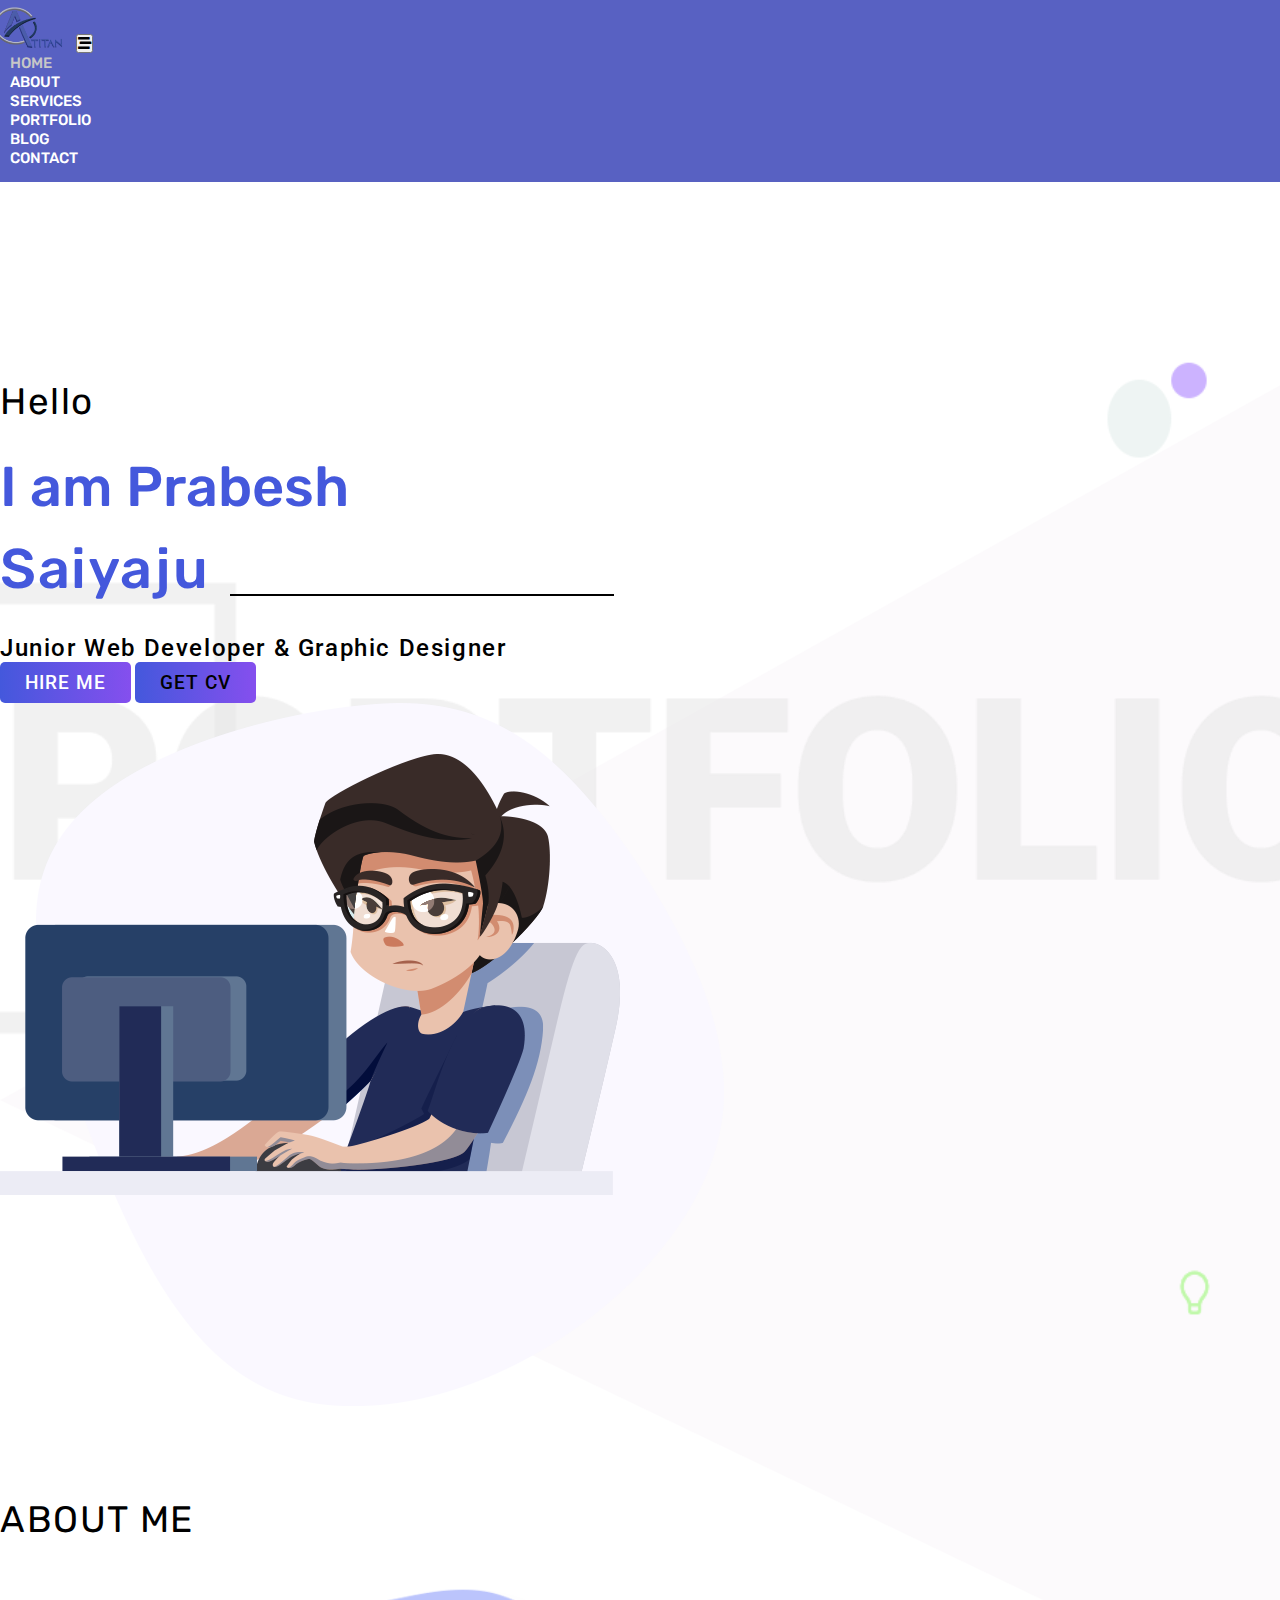
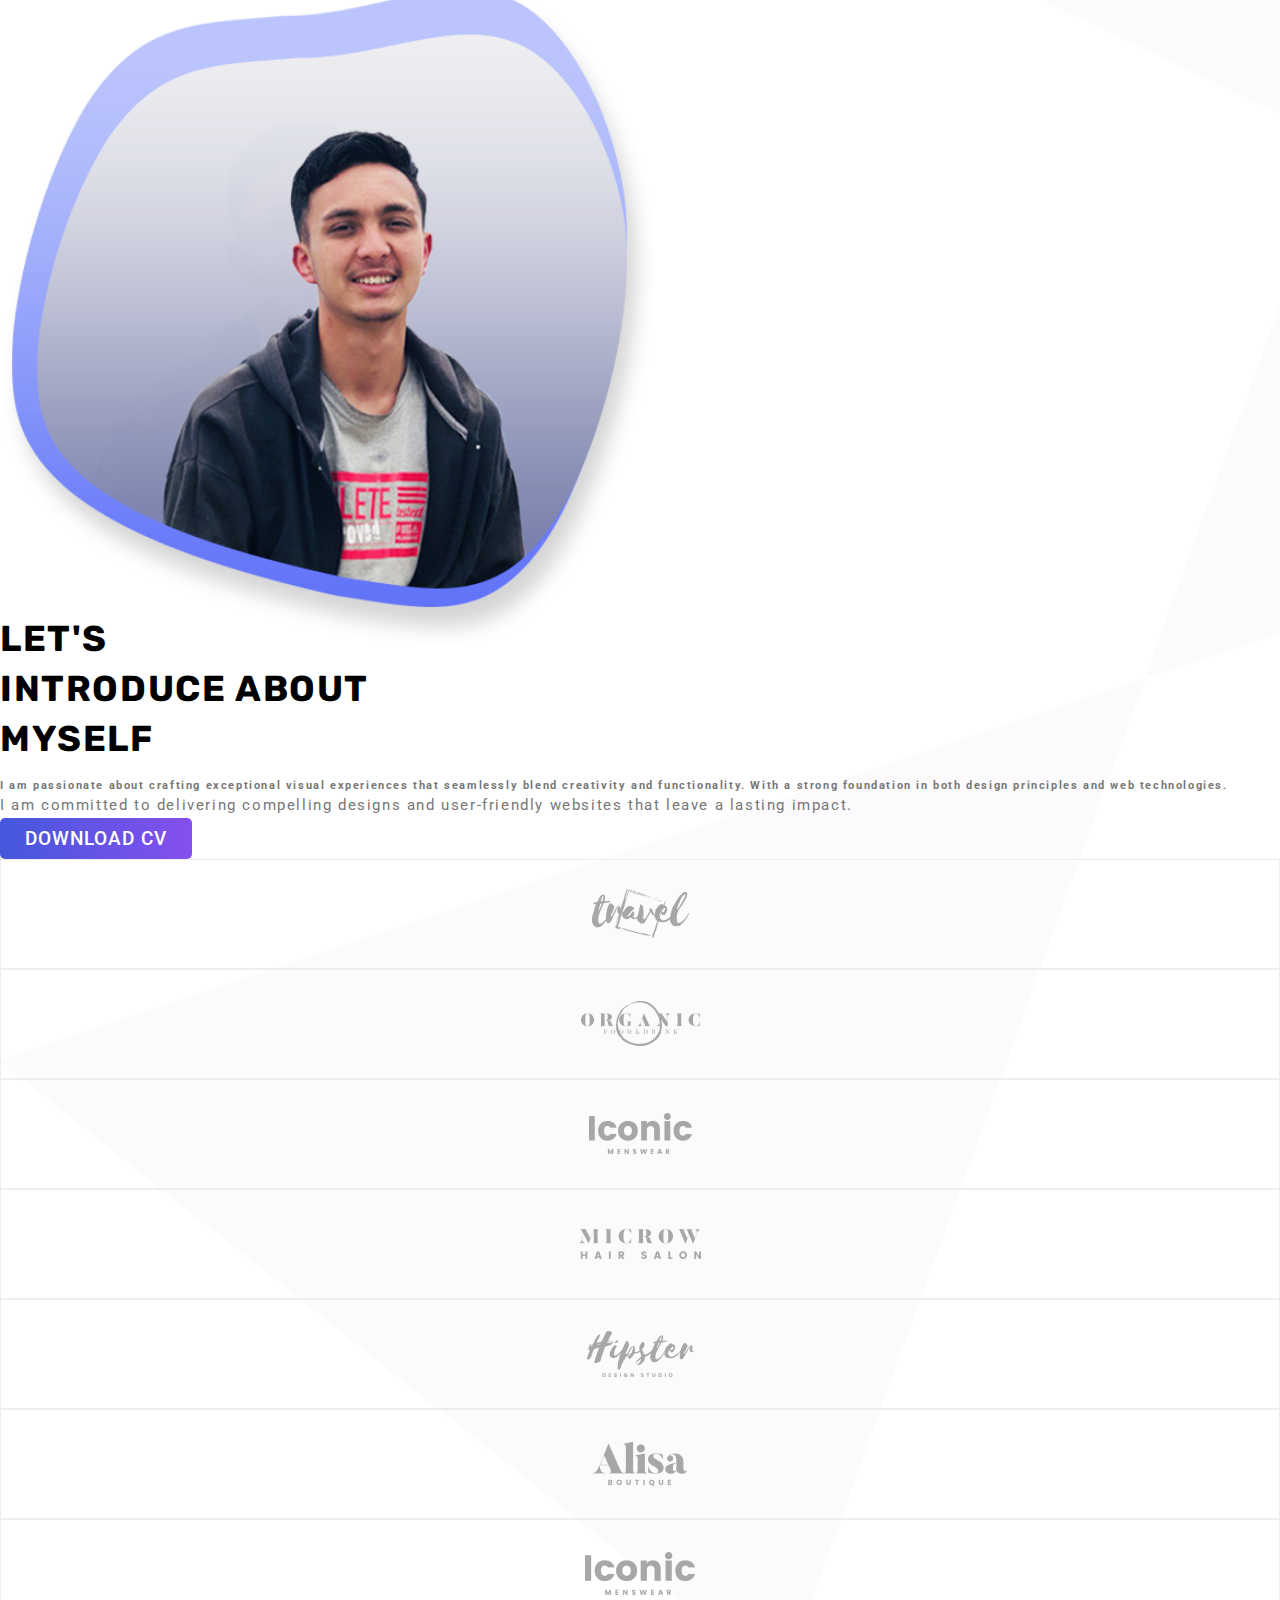
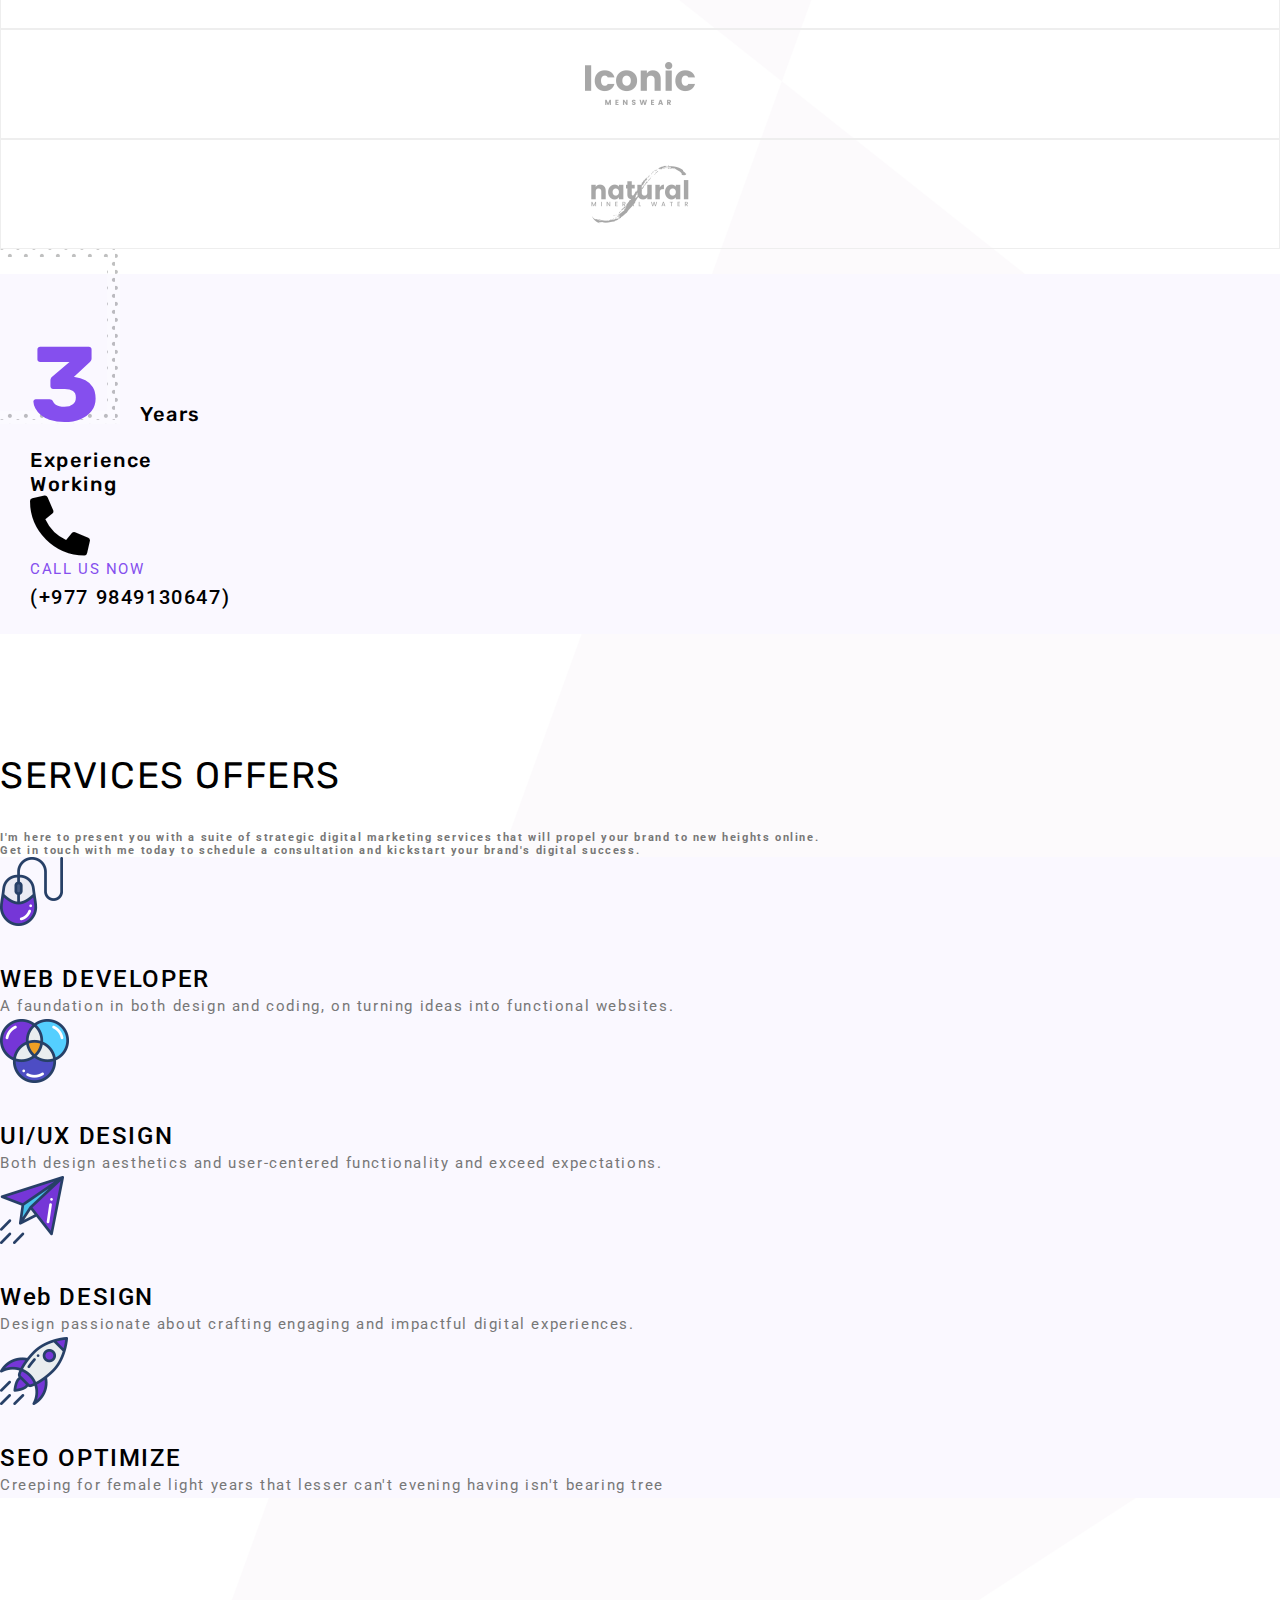
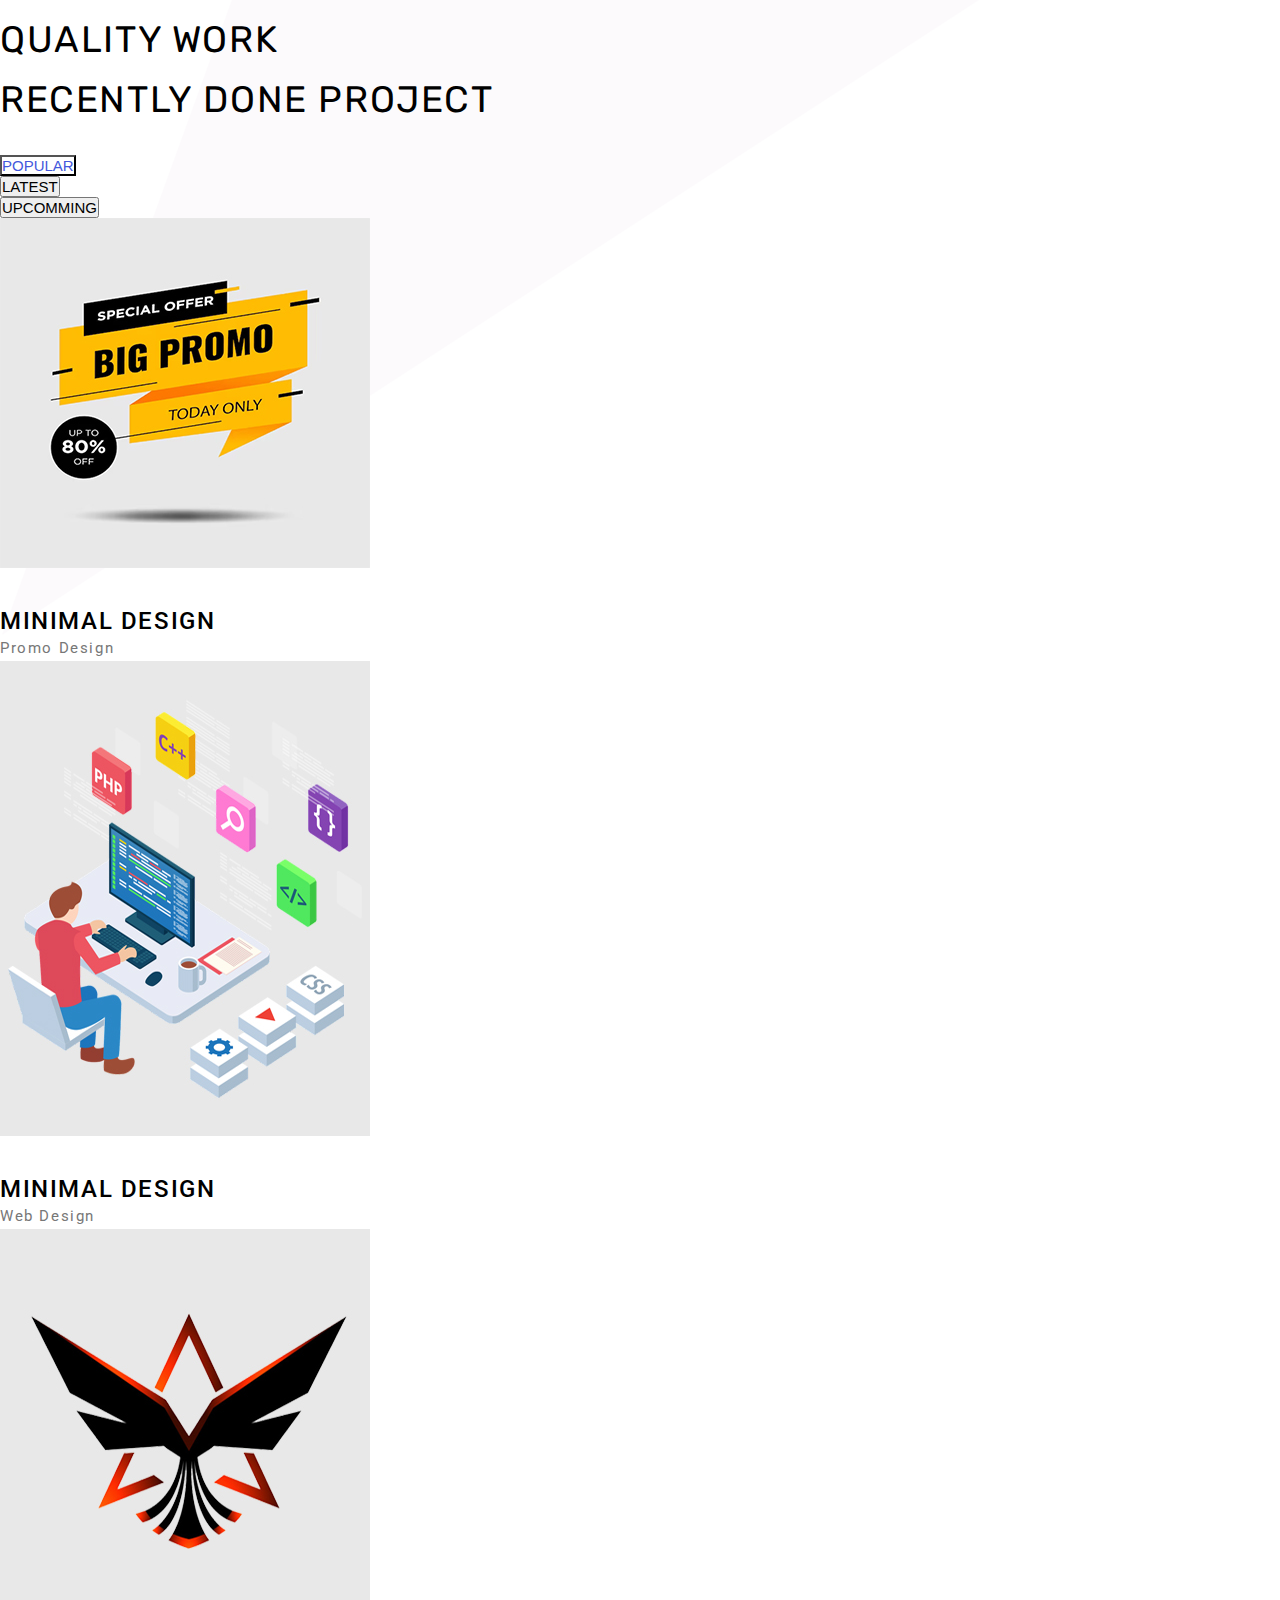
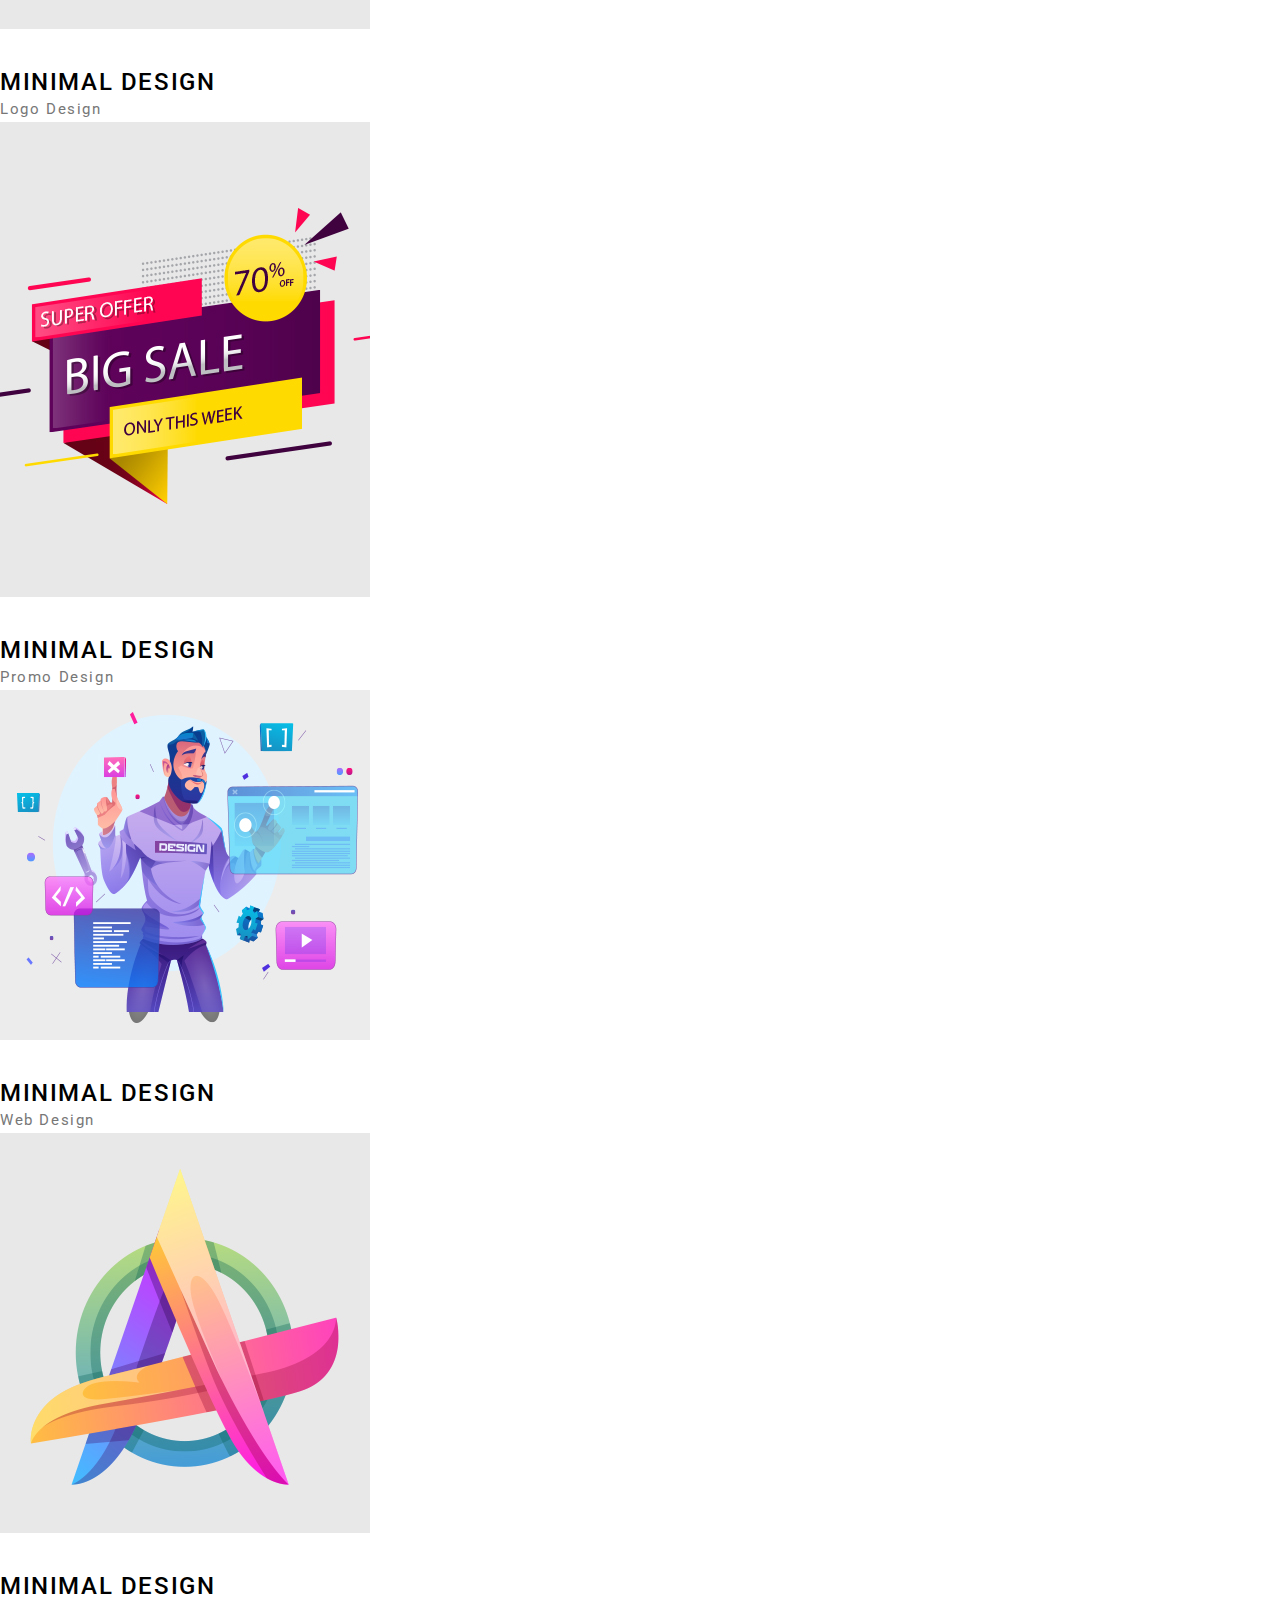
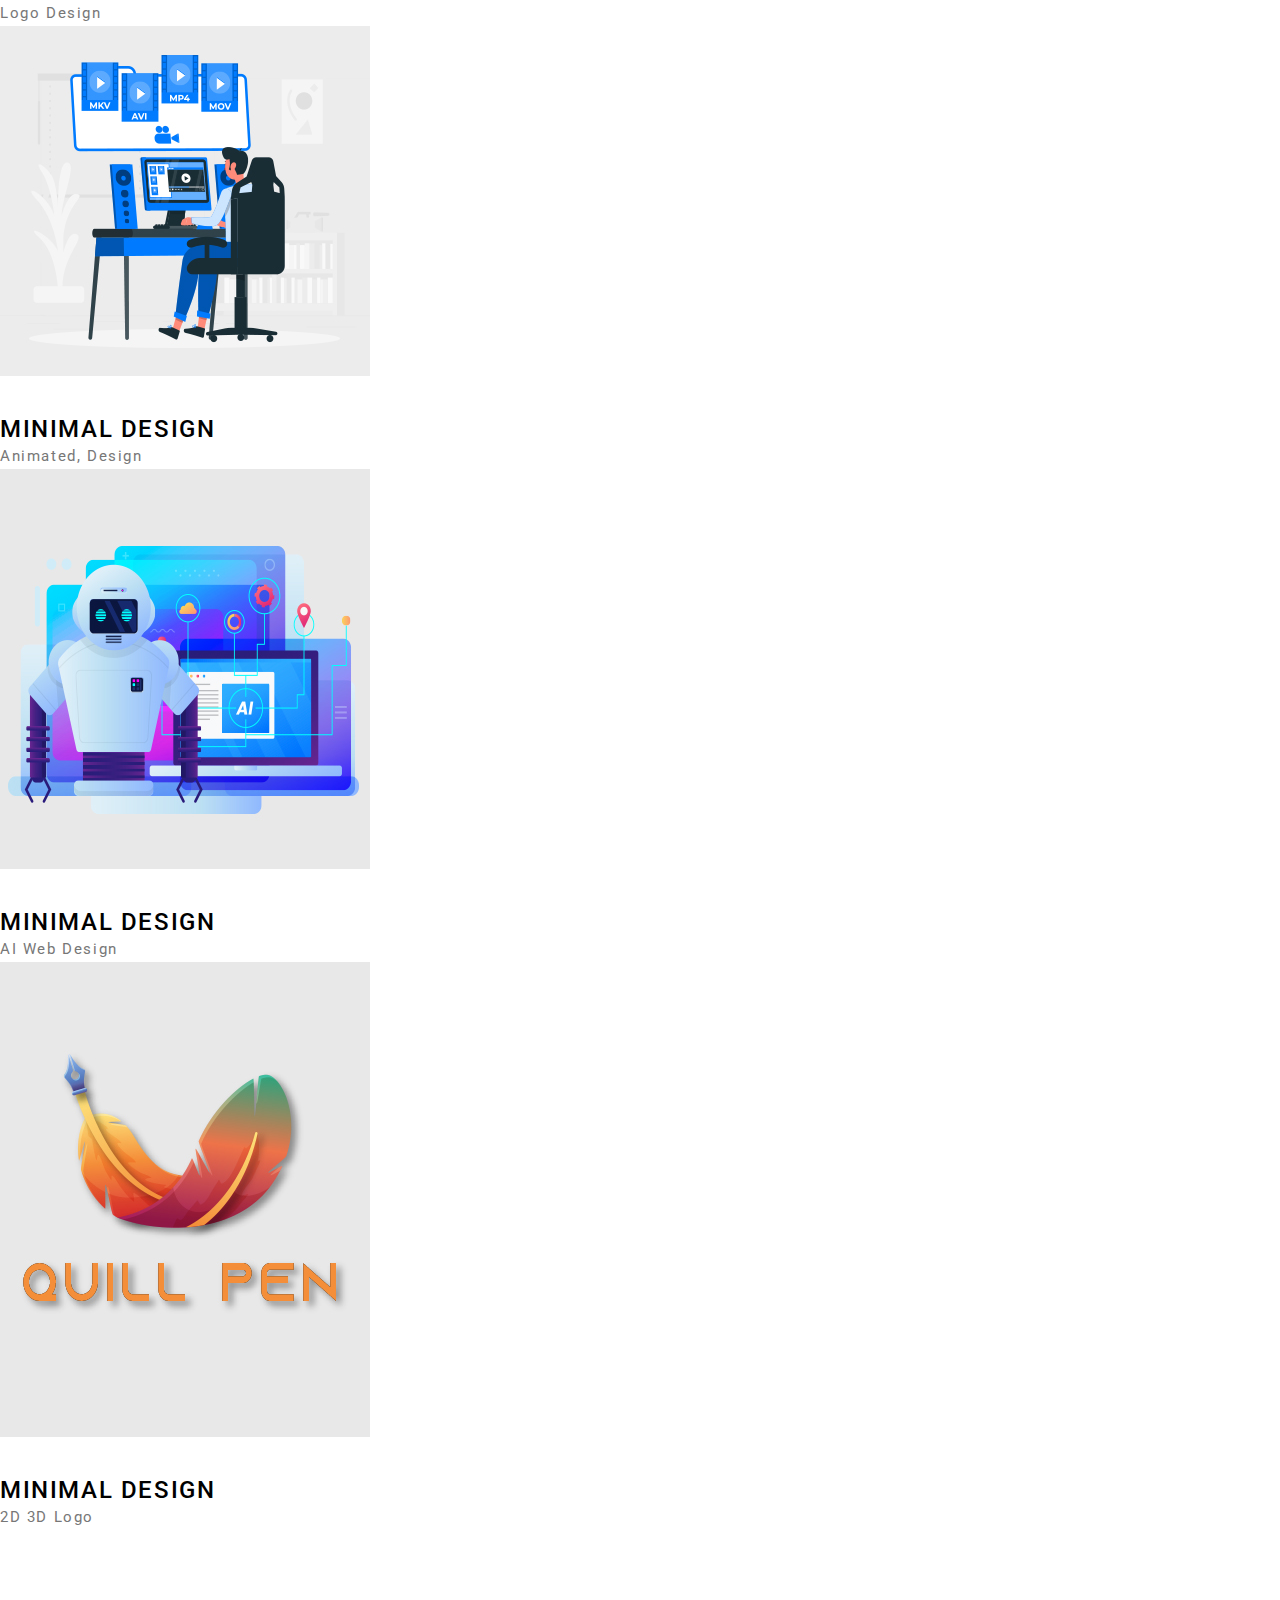
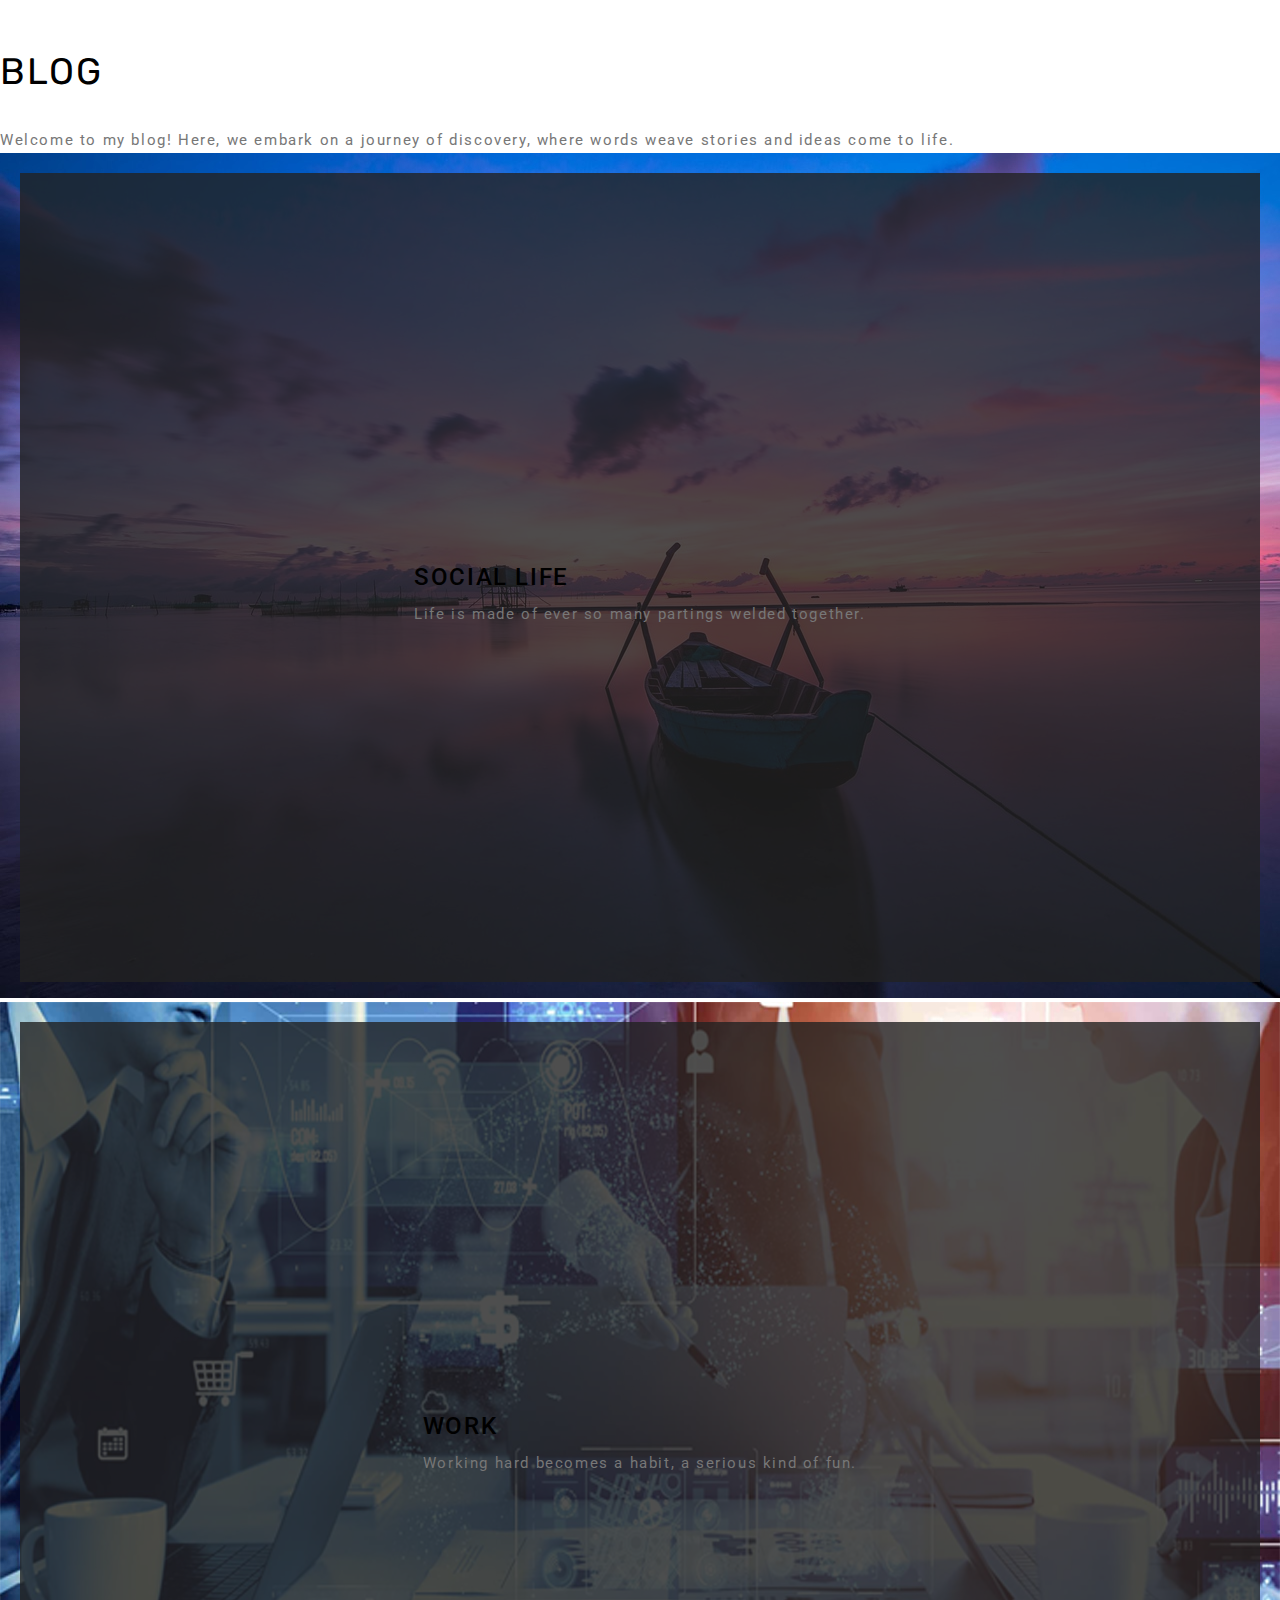
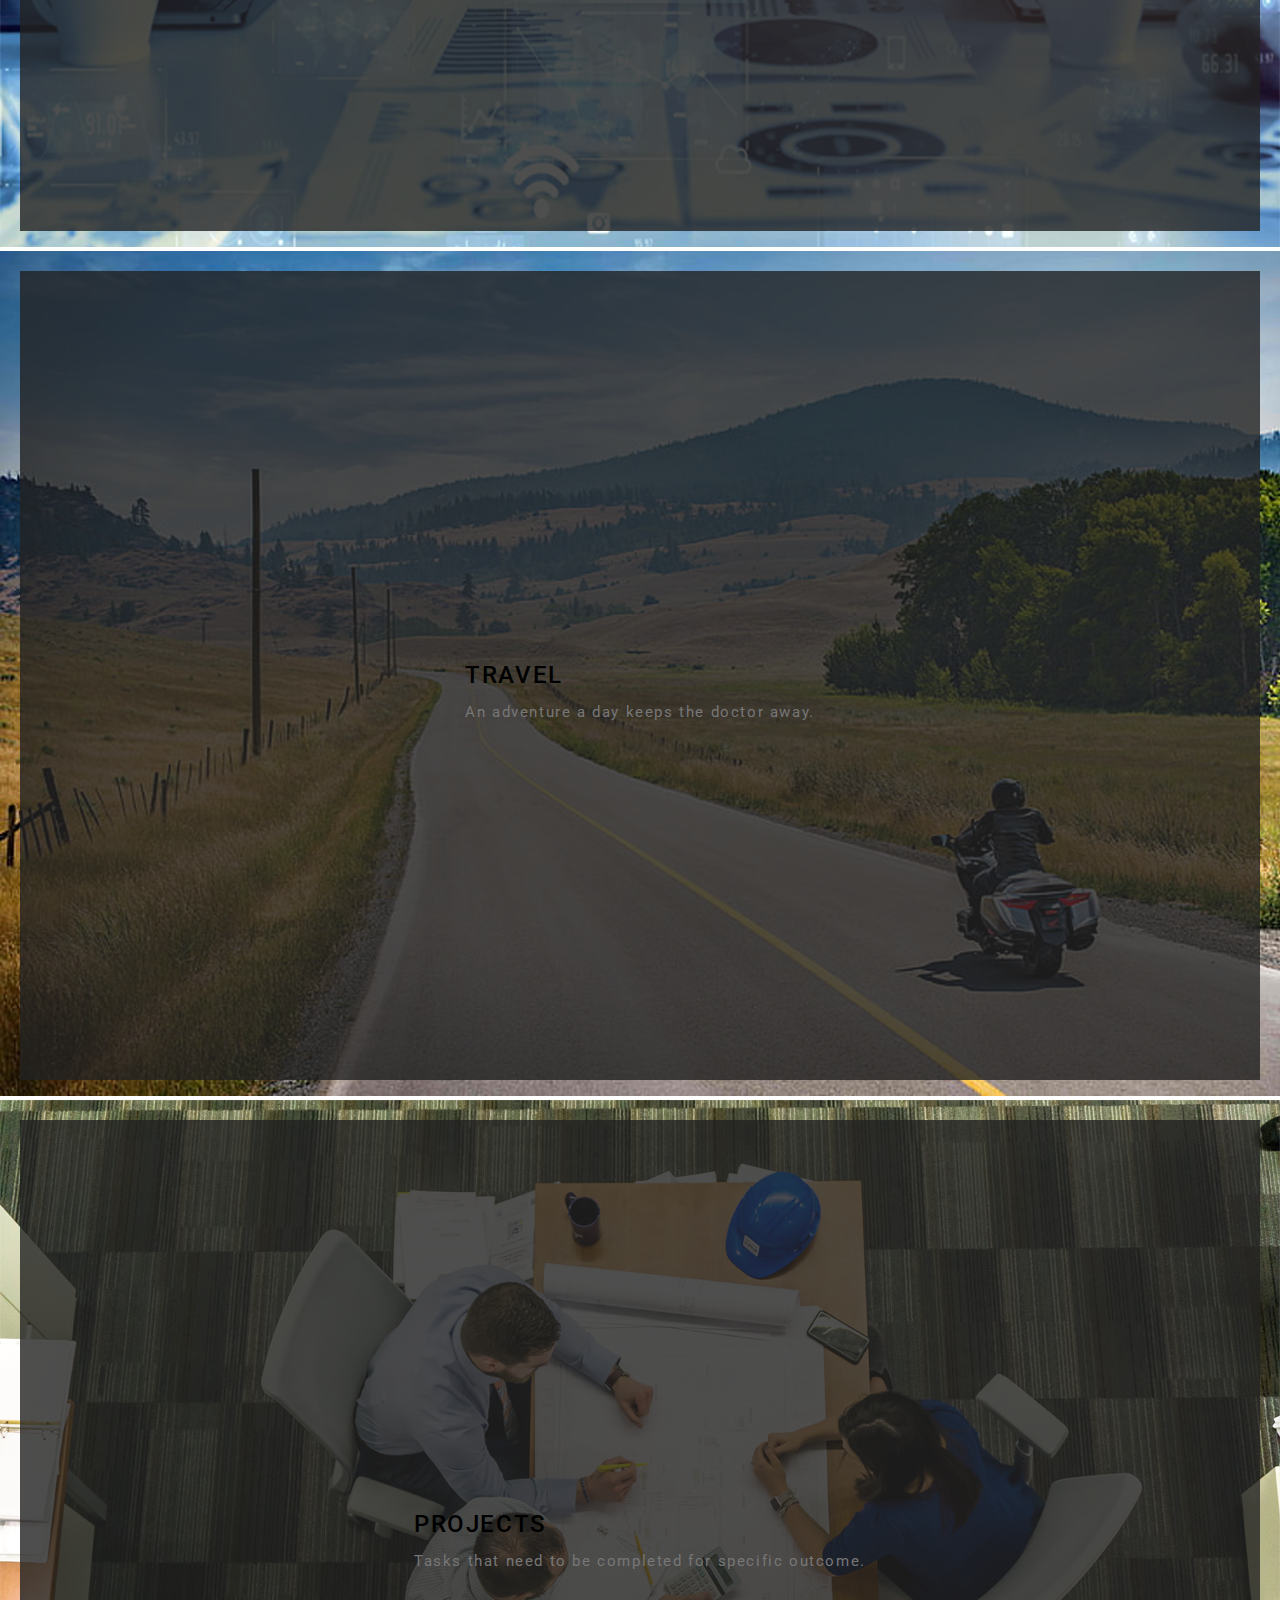
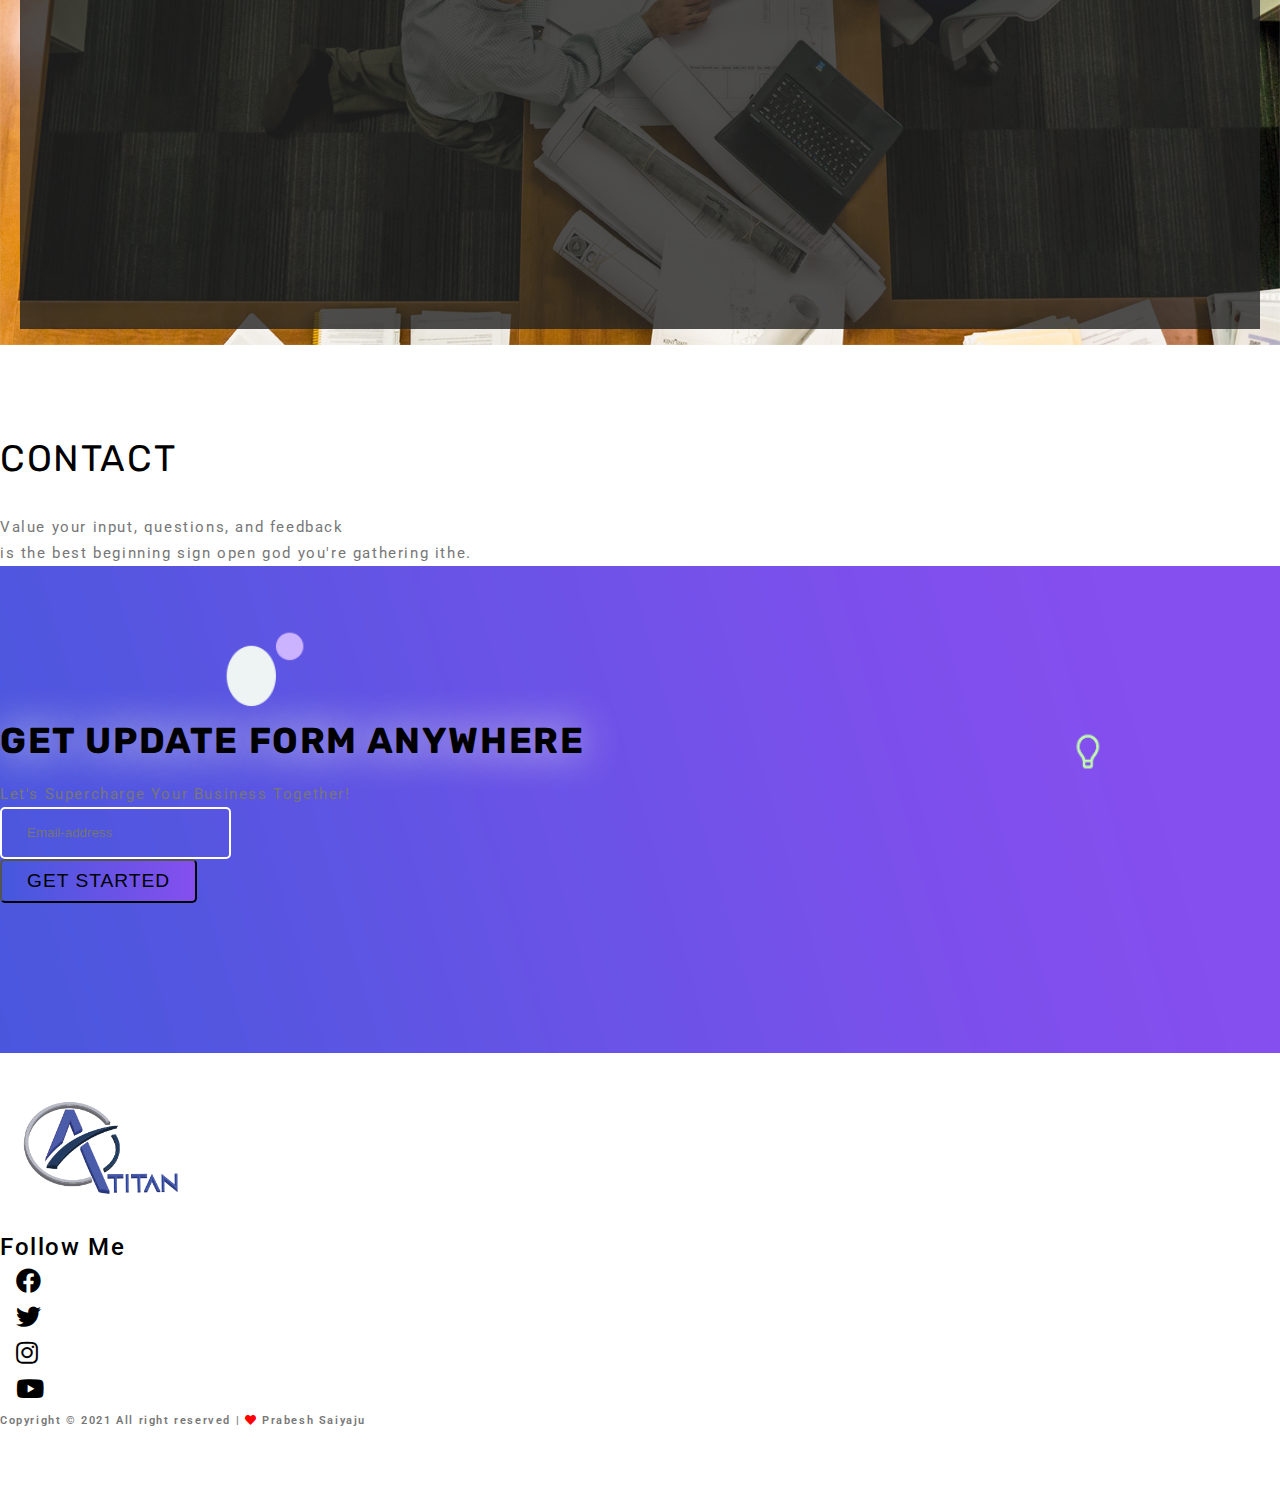
<file: index.html>
<!DOCTYPE html>
<html lang="en">

<head>
    <meta charset="UTF-8">
    <meta name="viewport" content="width=device-width, initial-scale=1.0">
    <title>Portfolio Landing Page</title>

    <!-- FAVICON -->
    <link rel="icon" type="/images/png" href="images/favicon.png">

    <!-- LINKS -->
    <link href="https://cdn.jsdelivr.net/npm/bootstrap@5.1.3/dist/css/bootstrap.min.css" rel="stylesheet"
        integrity="sha384-1BmE4kWBq78iYhFldvKuhfTAU6auU8tT94WrHftjDbrCEXSU1oBoqyl2QvZ6jIW3" crossorigin="anonymous">
    <link rel="stylesheet" href="https://cdnjs.cloudflare.com/ajax/libs/font-awesome/5.15.4/css/all.min.css"
        integrity="sha512-1ycn6IcaQQ40/MKBW2W4Rhis/DbILU74C1vSrLJxCq57o941Ym01SwNsOMqvEBFlcgUa6xLiPY/NS5R+E6ztJQ=="
        crossorigin="anonymous" referrerpolicy="no-referrer" />

    <!-- FILE LINKS -->
    <link rel="stylesheet" href="css/style.css">
    <link rel="stylesheet" href="css/responsive-style.css">
</head>


<body data-bs-spy="scroll" data-bs-target=".navbar" data-bs-offset="90">

    <!-- Navbar Section -->
   
    <header class="header_wrapper">
        <nav class="navbar navbar-expand-lg navbar-light  fixed-top ">
            <div class="container">
                <a class="navbar-brand" href="#home">
                    <img src="images/logo-1.png" class="img-fluid" alt="logo">
                </a>

                <button class="navbar-toggler" type="button" data-bs-toggle="collapse" data-bs-target="#navbarNav"
                    aria-controls="navbarNav" aria-expanded="false" aria-label="Toggle navigation">
                    <!-- <span class="navbar-toggler-icon"></span> -->
                    <i class="fas fa-stream navbar-toggler-icon"></i>
                </button>

                <div class="collapse navbar-collapse justify-content-end" id="navbarNav">
                    <ul class="navbar-nav menu-navbar-nav">
                        <li class="nav-item">
                            <a class="nav-link active" aria-current="page" href="#home">Home</a>
                        </li>
                        <li class="nav-item">
                            <a class="nav-link" href="#about">About</a>
                        </li>
                        <li class="nav-item">
                            <a class="nav-link" href="#services">Services</a>
                        </li>
                        <li class="nav-item">
                            <a class="nav-link" href="#portfolio">Portfolio</a>
                        </li>

                        <li class="nav-item">
                            <a class="nav-link" href="#blog">Blog</a>
                        </li>
                        <li class="nav-item">
                            <a class="nav-link" href="#contact">Contact</a>
                        </li>

                    </ul>
                </div>
            </div>
        </nav>

    </header>
    <section id="home" class="banner_wrapper">
        <div class="container">
            <div class="row">
                <div class="col-lg-7 order-lg-1 order-2 banner-content">
                    <h2 class="text-uppercase position-relative">Hello</h2>
                    <h1 class="text-uppercase">I am Prabesh <p>Saiyaju</p>
                    </h1>
                    <h5 class="text-uppercase">Junior Web Developer & Graphic Designer</h5>
                    <div class="mt-5">
                        <a class="main-btn primary-btn" href="#">Hire Me</a>
                        <a class="main-btn secondary-btn ms-4" href="#">Get CV</a>
                    </div>
                </div>
                <div class="col-lg-5 order-lg-2 order-1">
                    <div class="top-right-img">
                        <img src="images/home-right.webp" class="img-fluid" alt="">
                    </div>
                </div>
            </div>
        </div>
    </section>
    <section id="about" class="about_wrapper">
        <div class="container">
            <div class="row align-item-center">
                <h2>ABOUT ME</h2>
                <div class="col-lg-7 mb-4 mb-lg-0">
                    
                    <div class="image">
                    <img src="images/home-right3.png" class="img-fluid" alt="about-us">
                </div>
                </div>
                <div class="col-lg-5 mb-0 mb-lg-0">
                    <h3>Let's <br>Introduce about<br>myself</h3>
                    <h6>I am passionate about crafting exceptional visual experiences 
                        that seamlessly blend creativity and functionality. 
                        With a strong foundation in both design principles and web technologies.</h6>
                    <p>I am committed to delivering compelling designs and user-friendly websites that leave a lasting impact.</p>
                    <a href="#" class="main-btn primary-btn mt-4">Download CV</a>   
            </div>
            <div class="row justify-content-center pt-5">
                <div class="col-lg-6 mb-4 mb-lg-0">
                    <div class="row">
                        <div class="col-md-4 col-sm-6 mb-4">
                            <div class="single-logo-item">
                                <img src="images/client-img/logo1.webp" class="img-fluid">
                            </div>
                        </div>
                        <div class="col-md-4 col-sm-6 mb-4">
                            <div class="single-logo-item">
                                <img src="images/client-img/logo2.webp" class="img-fluid">
                            </div>
                        </div>
                        <div class="col-md-4 col-sm-6 mb-4">
                            <div class="single-logo-item">
                                <img src="images/client-img/logo3.webp" class="img-fluid">
                            </div>
                        </div>
                        <div class="col-md-4 col-sm-6 mb-4">
                            <div class="single-logo-item">
                                <img src="images/client-img/logo4.webp" class="img-fluid">
                            </div>
                        </div>
                        <div class="col-md-4 col-sm-6 mb-4">
                            <div class="single-logo-item">
                                <img src="images/client-img/logo5.webp" class="img-fluid">
                            </div>
                        </div>
                        <div class="col-md-4 col-sm-6 mb-4">
                            <div class="single-logo-item">
                                <img src="images/client-img/logo6.webp" class="img-fluid">
                            </div>
                        </div>
                        <div class="col-md-4 col-sm-6 mb-4">
                            <div class="single-logo-item">
                                <img src="images/client-img/logo7.webp" class="img-fluid">
                            </div>
                        </div>
                        <div class="col-md-4 col-sm-6 mb-4">
                            <div class="single-logo-item">
                                <img src="images/client-img/logo8.webp" class="img-fluid">
                            </div>
                        </div>
                        <div class="col-md-4 col-sm-6 mb-4">
                            <div class="single-logo-item">
                                <img src="images/client-img/logo9.webp" class="img-fluid">
                            </div>
                        </div>
                    </div>
                </div>
                <div class="offset-lg-2 col-lg-4 col-md-10">
                    <div class="client-info">
                        <div class="d-flex">
                            <span class="large">3</span>
                            <span class="smll">Years<br>Experience<br> Working</span>
                        </div>
                        <div class="call-now d-flex py-4">
                            <div>
                                <span class="fa fa-phone-alt"></span>
                            </div>
                            <div class="ms-4">
                                <p>Call Us Now</p>
                                <h5>(+977 9849130647)</h5>
                            </div>
                        </div>
                    </div>
                </div>
            </div>
        </div>
    </section>
    <!-- Services -->
    <section id="services" class="services_wrapper">
        <div class="container">
            <div class="row">
                <div class="col-sm-12 text-center mb-5">
                    <h2>SERVICES OFFERS</h2>
                    <h6>I'm here to present you with a suite of strategic digital marketing services that will propel your brand to new heights online.<br class="
                        d-none d-lg-block">
                        Get in touch with me today to schedule a consultation and kickstart your brand's digital success.
                     </h6>
                </div>
                <div class="col-lg-3 col-sm-6 mb-4">
                    <div class="card rounded-0 border-0 text-center py-5 px-3">
                        <div>
                            <img src="images/services-img/mouse.webp" class="img-fluid">
                        </div>
                        <h5 class="text-uppercase mt-4 mb-3"> WEB DEVELOPER</h5>
                        <p>A faundation in both design and coding, on turning ideas into functional
                             websites.</p>
                    </div>
                </div>
                <div class="col-lg-3 col-sm-6 mb-4">
                    <div class="card rounded-0 border-0 text-center py-5 px-3">
                        <div>
                            <img src="images/services-img/ui-ux.webp" class="img-fluid">
                        </div>
                        <h5 class="text-uppercase mt-4 mb-3">UI/UX DESIGN</h5>
                        <p> Both design aesthetics
                            and user-centered functionality and exceed expectations.</p>
                    </div>
                </div>
                <div class="col-lg-3 col-sm-6 mb-4">
                    <div class="card rounded-0 border-0 text-center py-5 px-3">
                        <div>
                            <img src="images/services-img/website.webp" class="img-fluid">
                        </div>
                        <h5 class="text-uppercase mt-4 mb-3"> Web DESIGN</h5>
                        <p>Design passionate about crafting engaging and impactful digital experiences.</p>
                    </div>
                </div>
                <div class="col-lg-3 ccol-sm-6 mb-4">
                    <div class="card rounded-0 border-0 text-center py-5 px-3">
                        <div>
                            <img src="images/services-img/seo.webp" class="img-fluid">
                        </div>
                        <h5 class="text-uppercase mt-4 mb-3"> SEO OPTIMIZE</h5>
                        <p>Creeping for female light years that lesser can't evening having isn't bearing tree</p>
                    </div>
                </div>
            </div>
        </div>
    </section>
    <section id="portfolio" class="portfolio_wrapper">
        <div class="container">
            <div class="row">
                <div class="col-sm-12 text-left mb-md-5 mb-2">
                    <h2>QUALITY WORK <br> RECENTLY DONE PROJECT</h2>
                </div>
            </div>
            <div class="row">
                <ul class="nav nav-pills mb-4" id="pills-tab" role="tablist">
                    <li class="nav-item" role="presentation">
                        <button class="nav-link active" id="pills-one-tab" data-bs-toggle="pill"
                            data-bs-target="#pills-one" type="button" role="tab" aria-controls="pills-one"
                            aria-selected="true">Popular</button>
                    </li>
                    <li class="nav-item" role="presentation">
                        <button class="nav-link" id="pills-two-tab" data-bs-toggle="pill"
                            data-bs-target="#pills-two" type="button" role="tab" aria-controls="pills-two"
                            aria-selected="false">Latest</button>
                    </li>
                    <li class="nav-item" role="presentation">
                        <button class="nav-link" id="pills-three-tab" data-bs-toggle="pill"
                            data-bs-target="#pills-three" type="button" role="tab" aria-controls="pills-three"
                            aria-selected="false">UpComming</button>
                    </li>
                </ul>

                <div class="tab-content" id="pills-tabContent">
                    <div class="tab-pane fade show active" id="pills-one" role="tabpanel"
                        aria-labelledby="pills-one-tab">
                        <div class="row">
                            <div class="col-lg-4 col-sm-6">
                                <div class="portfolio-img">
                                    <img src="images/portfolio/Promo Design.jpg" class="img-fluid w-100">
                                    <div class="overlay"><i class="fas fa-plus"></i></div>
                                </div>
                                <h5 class="mb-0 mt-4"> MINIMAL DESIGN</h5>
                                <P>Promo Design</P>
                            </div>
                            <div class="col-lg-4 col-sm-6">
                                <div class="portfolio-img">
                                    <img src="images/portfolio/web design.jpg" class="img-fluid w-100">
                                    <div class="overlay"><i class="fas fa-plus"></i></div>
                                </div>
                                <h5 class="mb-0 mt-4"> MINIMAL DESIGN</h5>
                                <P>Web Design</P>
                            </div>
                            <div class="col-lg-4 col-sm-6">
                                <div class="portfolio-img">
                                    <img src="images/portfolio/logo design.jpg" class="img-fluid w-100">
                                    <div class="overlay"><i class="fas fa-plus"></i></div>
                                </div>
                                <h5 class="mb-0 mt-4"> MINIMAL DESIGN</h5>
                                <P>Logo Design</P>
                            </div>
                        </div>
                    </div>

                    <div class="tab-pane fade" id="pills-two" role="tabpanel" aria-labelledby="pills-two-tab">
                        <div class="row">
                            <div class="col-lg-4 col-sm-6">
                                <div class="portfolio-img">
                                    <img src="images/portfolio/promo design2.jpg" class="img-fluid w-100">
                                    <div class="overlay"><i class="fas fa-plus"></i></div>
                                </div>
                                <h5 class="mb-0 mt-4"> MINIMAL DESIGN</h5>
                                <P>Promo Design</P>
                            </div>
                            <div class="col-lg-4 col-sm-6">
                                <div class="portfolio-img">
                                    <img src="images/portfolio/web design2.jpg" class="img-fluid w-100">
                                    <div class="overlay"><i class="fas fa-plus"></i></div>
                                </div>
                                <h5 class="mb-0 mt-4"> MINIMAL DESIGN</h5>
                                <P>Web Design</P>
                            </div>
                            <div class="col-lg-4 col-sm-6">
                                <div class="portfolio-img">
                                    <img src="images/portfolio/logo design2.jpg" class="img-fluid w-100">
                                    <div class="overlay"><i class="fas fa-plus"></i></div>
                                </div>
                                <h5 class="mb-0 mt-4"> MINIMAL DESIGN</h5>
                                <P>Logo Design</P>
                            </div>
                        </div>
                    </div>

                    <div class="tab-pane fade" id="pills-three" role="tabpanel" aria-labelledby="pills-three-tab">
                        <div class="row">
                            <div class="col-lg-4 col-sm-6">
                                <div class="portfolio-img">
                                    <img src="images/portfolio/promo design3.jpg" class="img-fluid w-100">
                                    <div class="overlay"><i class="fas fa-plus"></i></div>
                                </div>
                                <h5 class="mb-0 mt-4"> MINIMAL DESIGN</h5>
                                <P>Animated, Design</P>
                            </div>
                            <div class="col-lg-4 col-sm-6">
                                <div class="portfolio-img">
                                    <img src="images/portfolio/web design3.jpg" class="img-fluid w-100">
                                    <div class="overlay"><i class="fas fa-plus"></i></div>
                                </div>
                                <h5 class="mb-0 mt-4"> MINIMAL DESIGN</h5>
                                <P>AI Web Design</P>
                            </div>
                            <div class="col-lg-4 col-sm-6">
                                <div class="portfolio-img">
                                    <img src="images/portfolio/logo design3.jpg" class="img-fluid w-100">
                                    <div class="overlay"><i class="fas fa-plus"></i></div>
                                </div>
                                <h5 class="mb-0 mt-4"> MINIMAL DESIGN</h5>
                                <P>2D 3D Logo</P>
                            </div>
                        </div>
                    </div>
                </div>

            </div>
            </div>
    </section>

     <!-- BOOG -->
     <section id="blog" class="blog_wrapper">
        <div class="container">
            <div class="row">
                <div class="col-sm-12 text-center mb-5">
                    <h2>BLOG</h2>
                    <p>Welcome to my blog! Here, we embark on a journey of discovery, where words weave stories and ideas come to life.<br</p>
                </div>
                    <div class="col-lg-3 col-sm-6 mb-4">
                        <div class="card rounded-0 border-0 p-0">
                            <img src="images/blog/blog11.jpg" class="img-fluid" alt="blog">
                            <div class="blog_details">
                                <div class="blog_text text-center">
                                    <h5 class="text-white mb-0">SOCIAL LIFE</h5>
                                    <div class="border_line"></div>
                                    <p class="text-white">Life is made of ever so many partings welded together.</p>
                                </div>
                            </div>
                        </div>
                    </div>
                    <div class="col-lg-3 col-sm-6 mb-4">
                        <div class="card rounded-0 border-0 p-0">
                            <img src="images/blog/blog13.jpg" class="img-fluid" alt="blog">
                            <div class="blog_details">
                                <div class="blog_text text-center">
                                    <h5 class="text-white mb-0">WORK</h5>
                                    <div class="border_line"></div>
                                    <p class="text-white">Working hard becomes a habit, a serious kind of fun.</p>
                                </div>
                            </div>
                        </div>
                    </div>
                    <div class="col-lg-3 col-sm-6 mb-4">
                        <div class="card rounded-0 border-0 p-0">
                            <img src="images/blog/blog12.jpg" class="img-fluid" alt="blog">
                            <div class="blog_details">
                                <div class="blog_text text-center">
                                    <h5 class="text-white mb-0">TRAVEL</h5>
                                    <div class="border_line"></div>
                                    <p class="text-white">An adventure a day keeps the doctor away.</p>
                                </div>
                            </div>
                        </div>
                    </div>
                    <div class="col-lg-3 col-sm-6 mb-4">
                        <div class="card rounded-0 border-0 p-0">
                            <img src="images/blog/blog14.jpg" class="img-fluid" alt="blog">
                            <div class="blog_details">
                                <div class="blog_text text-center">
                                    <h5 class="text-white mb-0">PROJECTS</h5>
                                    <div class="border_line"></div>
                                    <p class="text-white">Tasks that need to be completed for specific outcome.</p>
                                </div>
                            </div>
                        </div>
                    </div>
            </div>
        </div>
     </section>
     <!-- FOOTER -->
     <section id="contact" class="footer_wrapper mt-md-0 mt-md-0">
        <div class="container">
            <div class="row">
                <div class="col-sm-12 text-center mb-5">
                    <h2>CONTACT</h2>
                    <p>Value your input, questions, and feedback <br
                         class="d-none d-lg-block">
                         is the best beginning sign open god you're gathering ithe.</p>
                </div>
                <div class="col-12 newsletter text-center px-4">
                    <div>
                        <h3 class="text-white">Get update form anywhere</h3>
                        <p class="text-white"> Let's Supercharge Your Business Together!</p>
                        <form class="row g-3 justify-content-center mt-4">
                            <div class="col col-sm-6 col-lg-4">
                                <input type="email" class="form-comtrol" placeholder="Email-address">
                            </div>
                            <div class="col col-auto">
                                <button type="submit" class="main-btn secondary-btn border-white mb-3">Get Started</button>
                            </div>
                        </form>
                    </div>
                </div>
            </div>
        </div>
        <div class="container mt-5">
            <div class="row align-item-center justify-content-center">
                <div class="col-12 text-center">
                    <div class="footer-logo mb-3 mb-md-0">
                        <img src="images/logo-1.png" class="img-fluid" alt="footer">
                    </div>
                    <div class="my-4 social-icons">
                        <h5>Follow Me</h5>
                        <ul class="list-unstyled d-flex justify-content-center align-item-center">
                            <li><a href="https://www.facebook.com/pradeshsaiyaju.prabesh/"><i class="fab fa-facebook"></i></a></li>
                            <li><a href="#"><i class="fab fa-twitter"></i></a></li>
                            <li><a href="https://instagram.com/prabeshsaiyaju?igshid=OGQ5ZDc2ODk2ZA=="><i class="fab fa-instagram"></i></a></li>
                            <li><a href="#"><i class="fab fa-youtube"></i></a></li>
                        </ul>
                    </div>
                </div>
                <div class="col-lg-8 col-sm-12">
                    <p class="footer-text text-center my-2">Copyright © 2021 All right reserved | <i class="fas fa-heart"></i> Prabesh Saiyaju</p>
                   
                </div>
            </div>
        </div>
     </section>

    <script src="https://cdn.jsdelivr.net/npm/@popperjs/core@2.9.2/dist/umd/popper.min.js"
        integrity="sha384-IQsoLXl5PILFhosVNubq5LC7Qb9DXgDA9i+tQ8Zj3iwWAwPtgFTxbJ8NT4GN1R8p"
        crossorigin="anonymous"></script>
    <script src="https://cdn.jsdelivr.net/npm/bootstrap@5.0.2/dist/js/bootstrap.min.js"
        integrity="sha384-cVKIPhGWiC2Al4u+LWgxfKTRIcfu0JTxR+EQDz/bgldoEyl4H0zUF0QKbrJ0EcQF"
        crossorigin="anonymous"></script>
    <script src="js/main.js"></script>
</body>

</html>
</file>
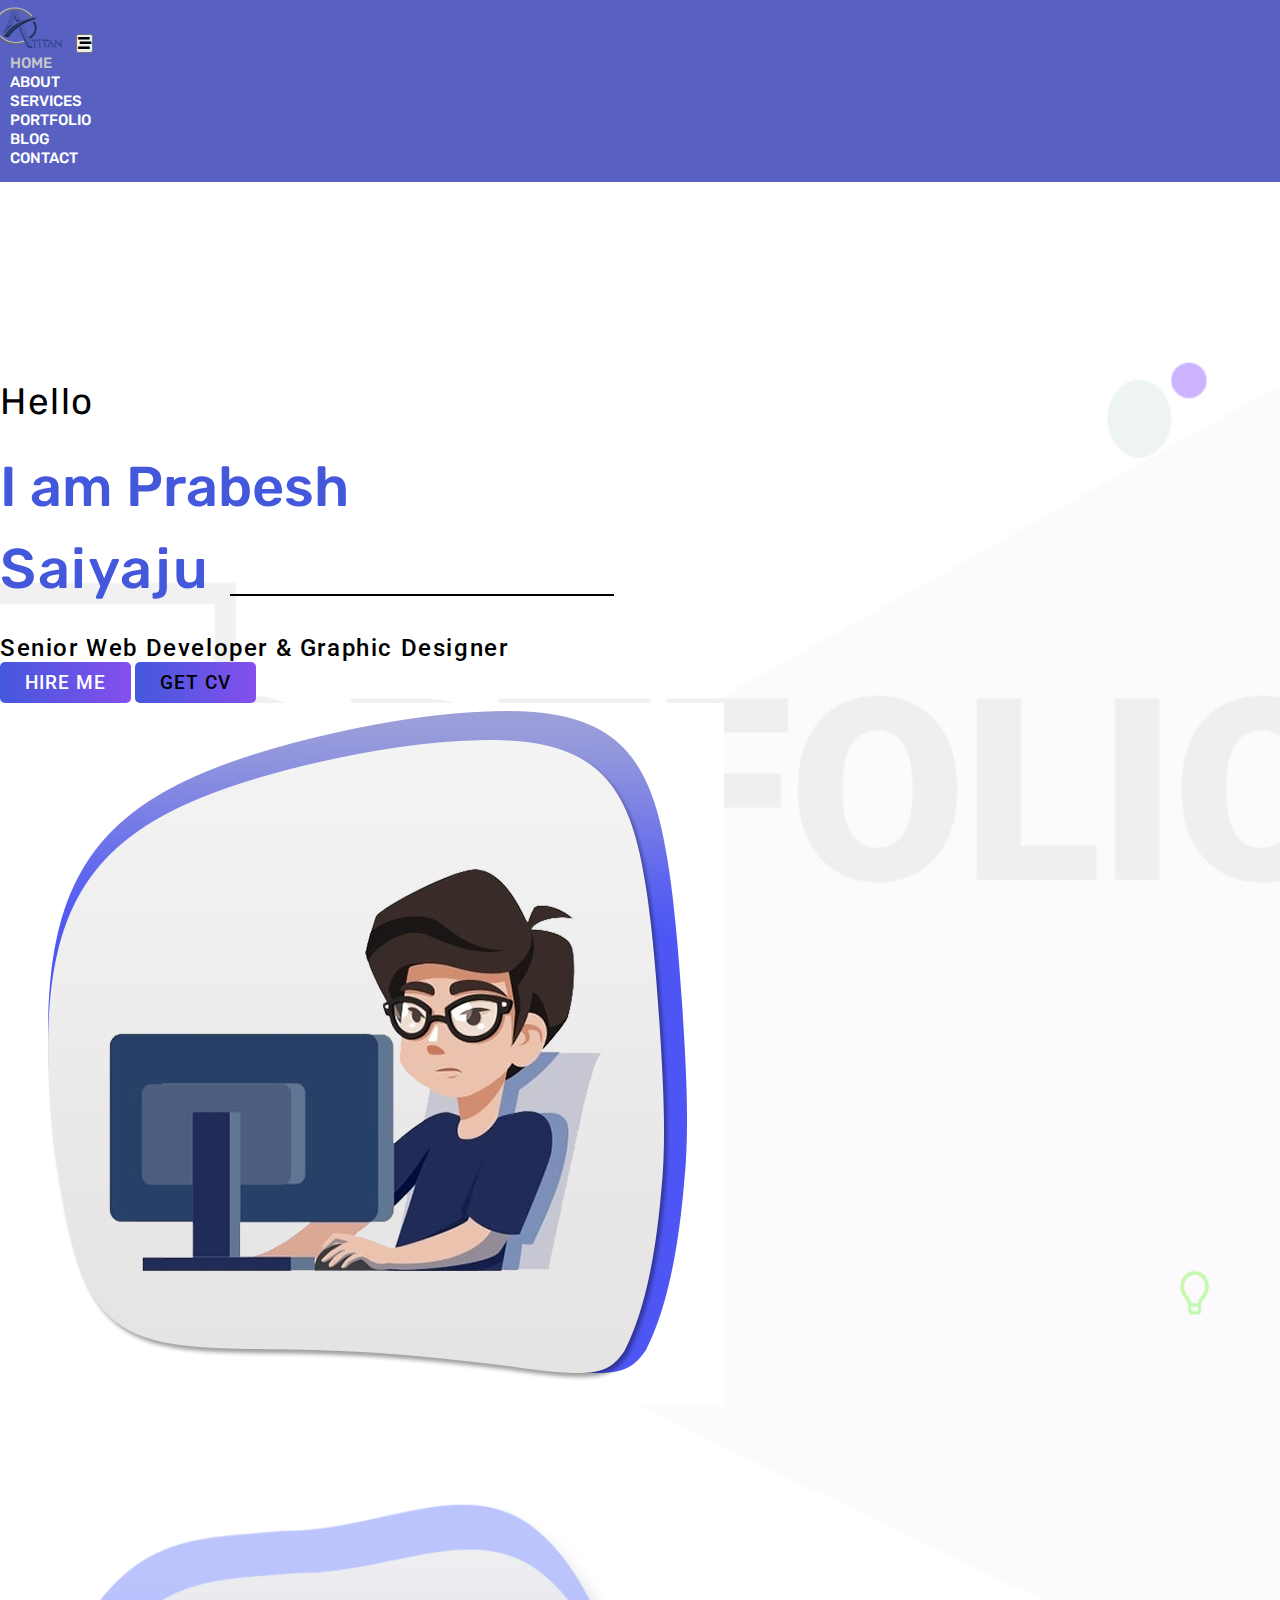
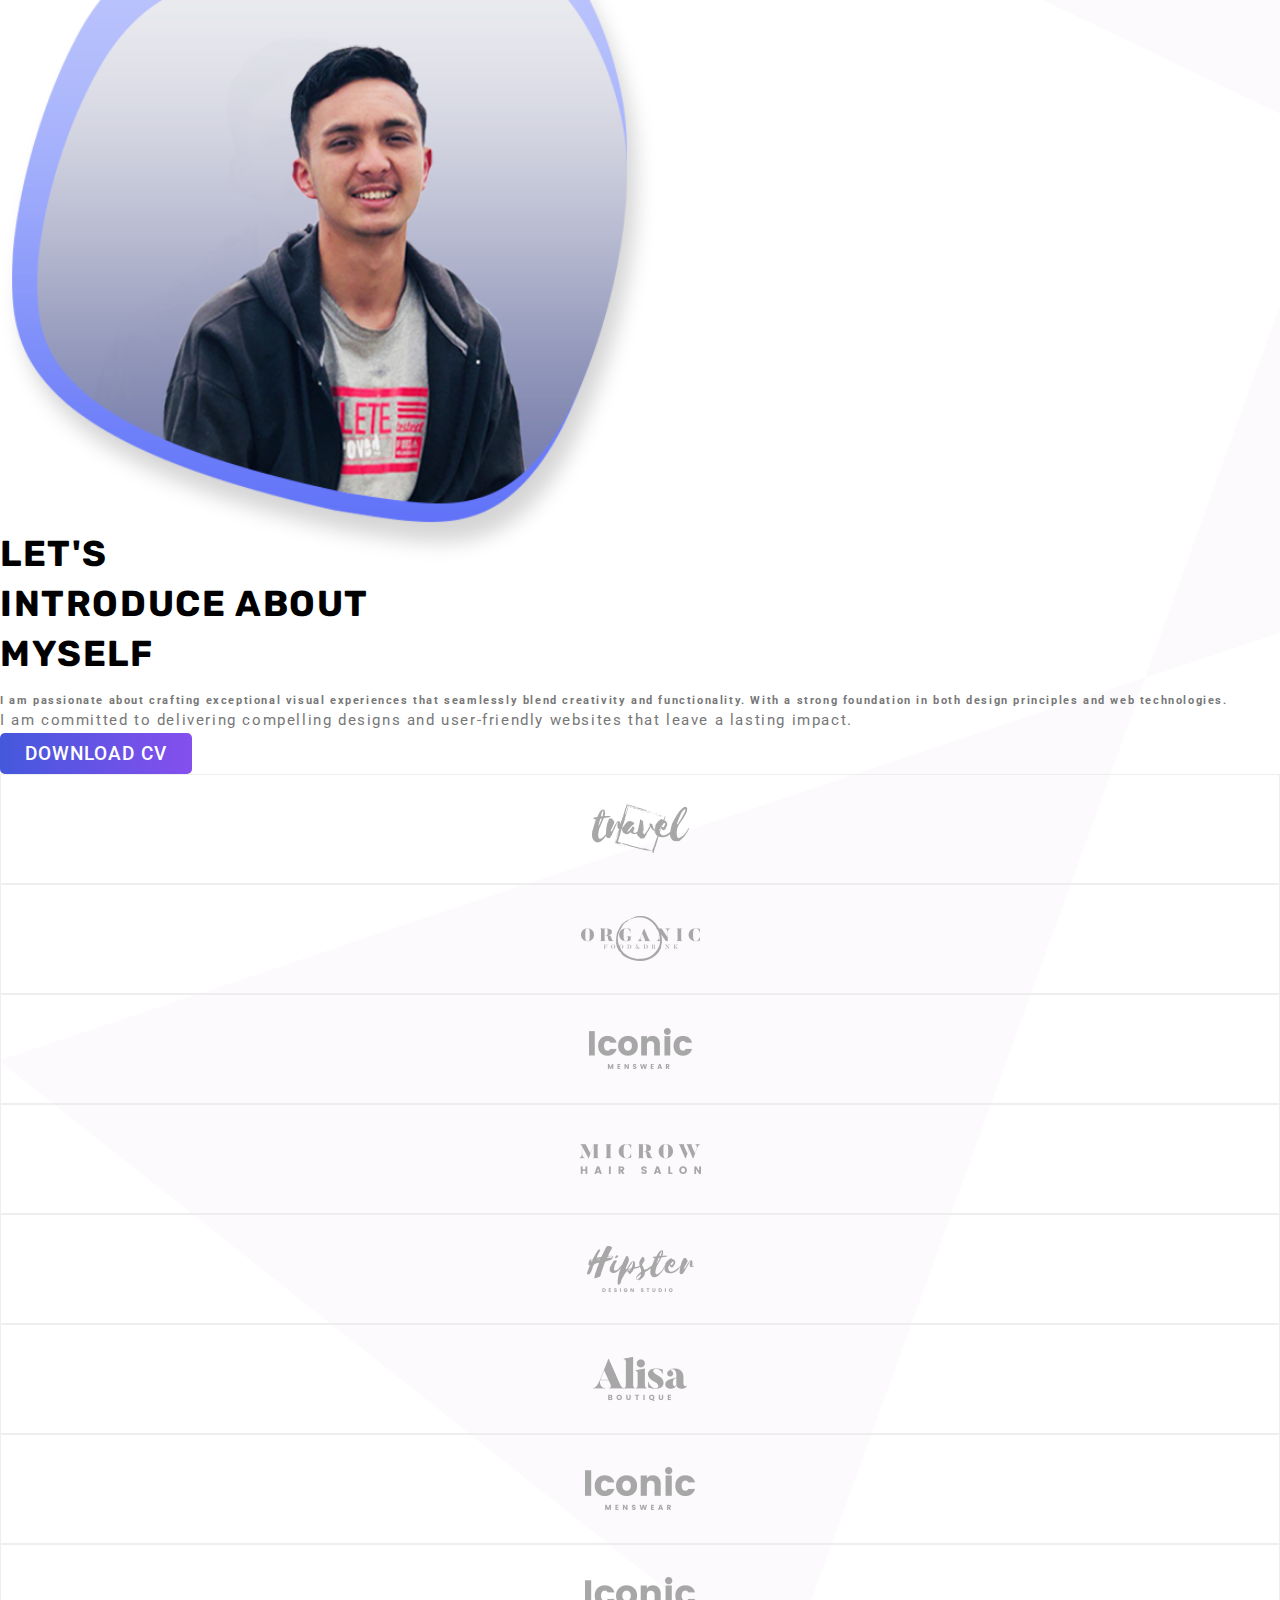
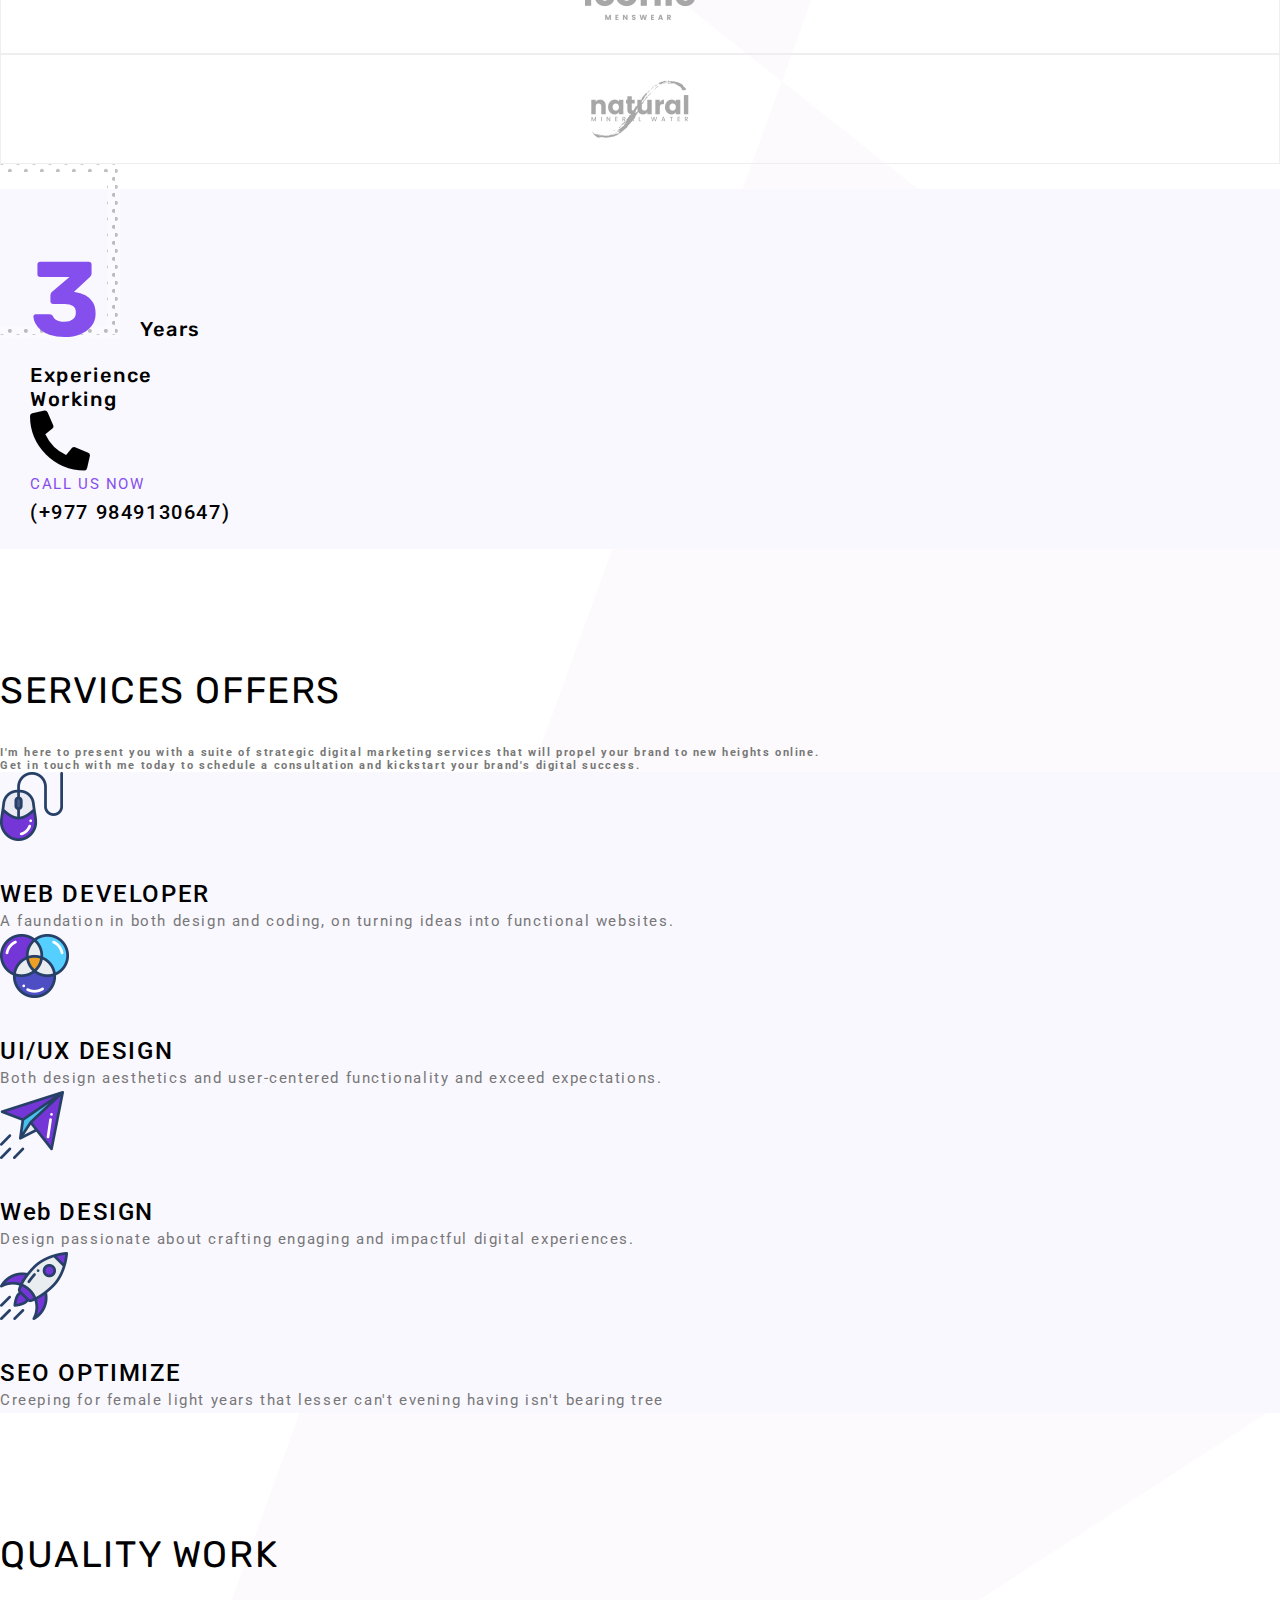
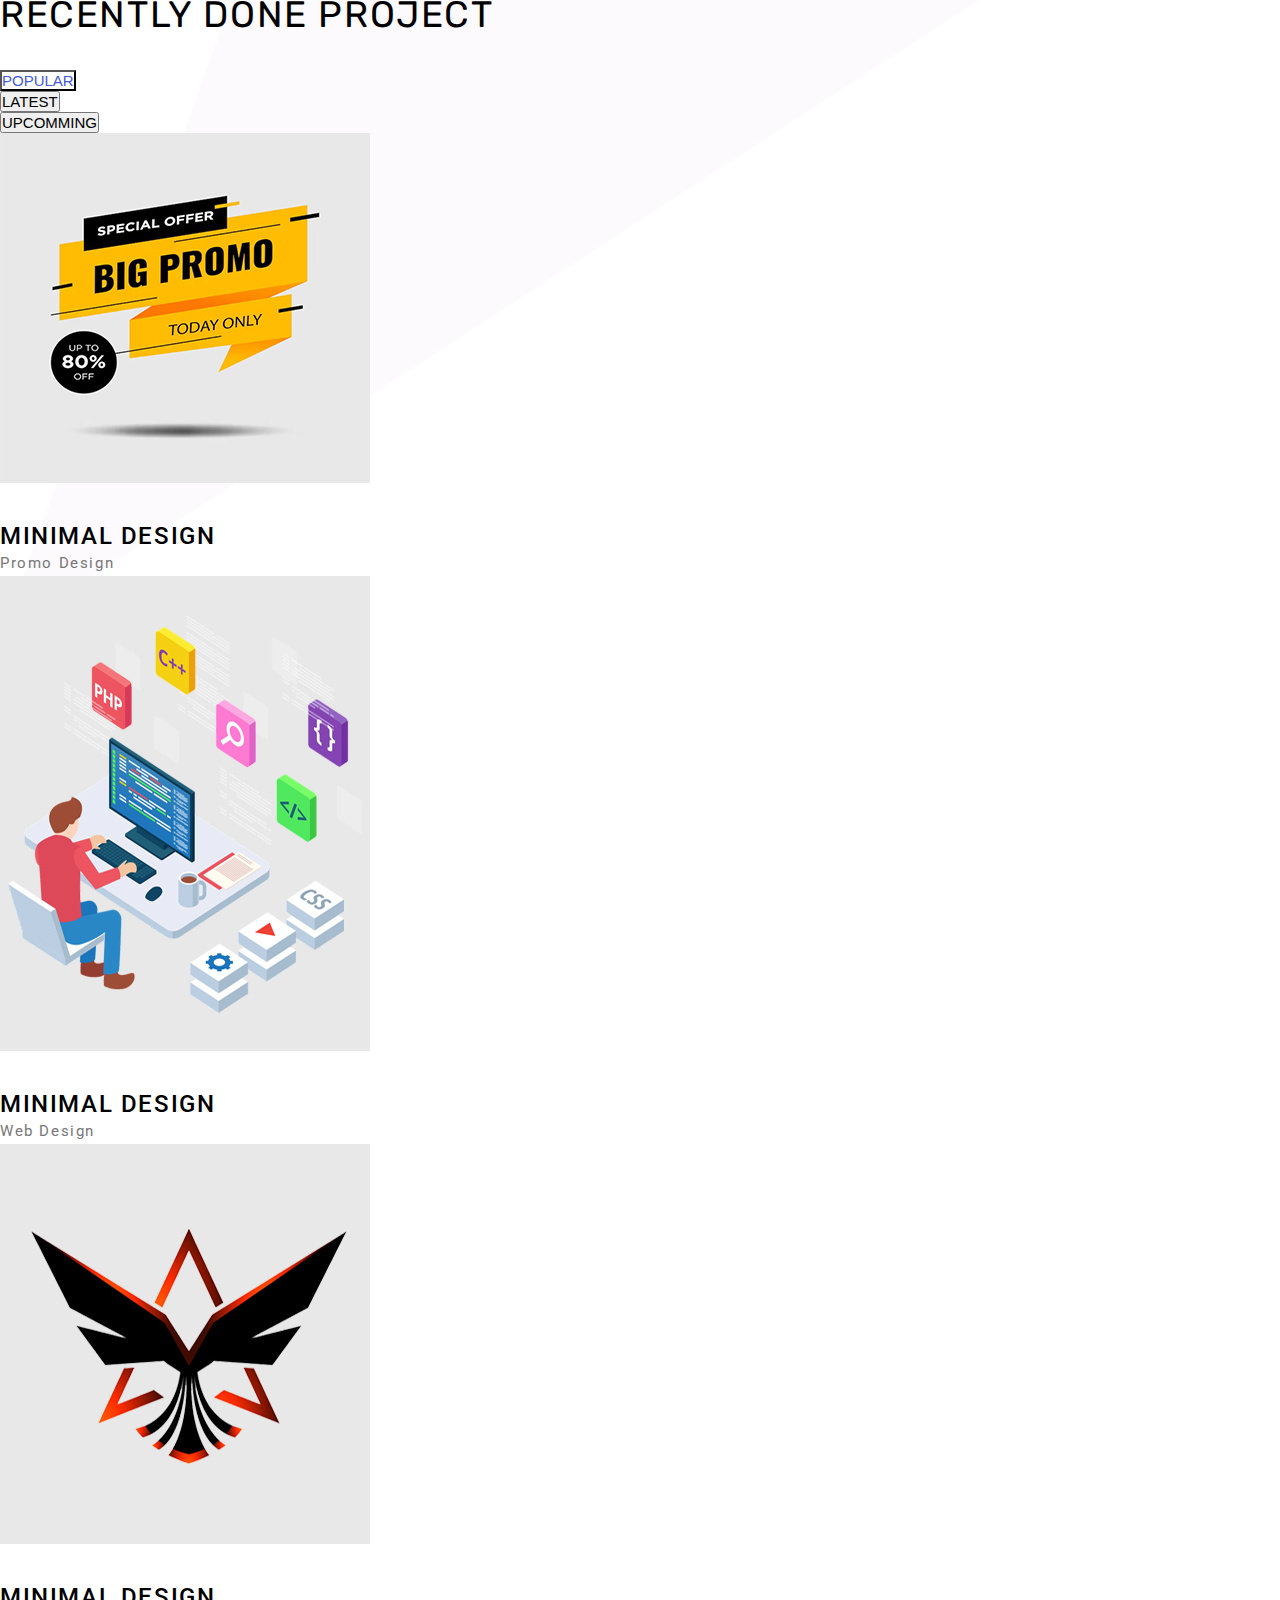
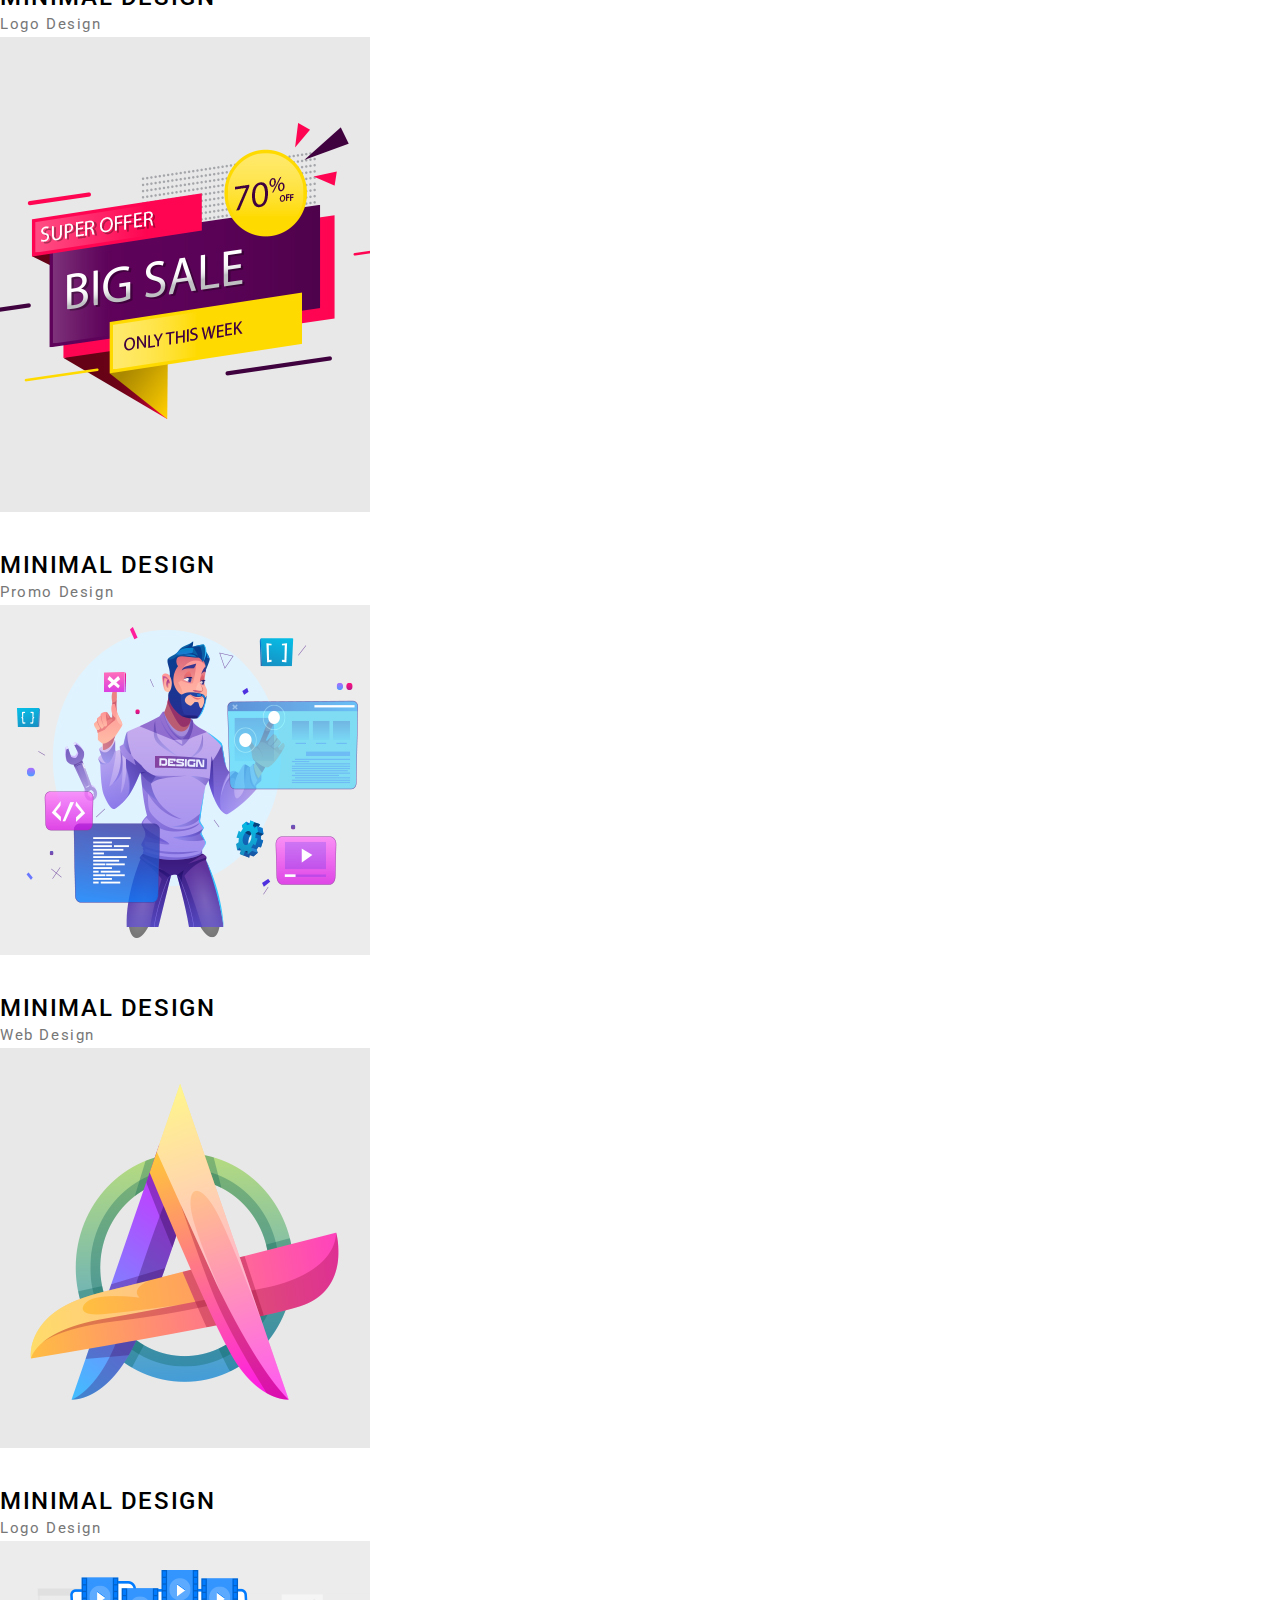
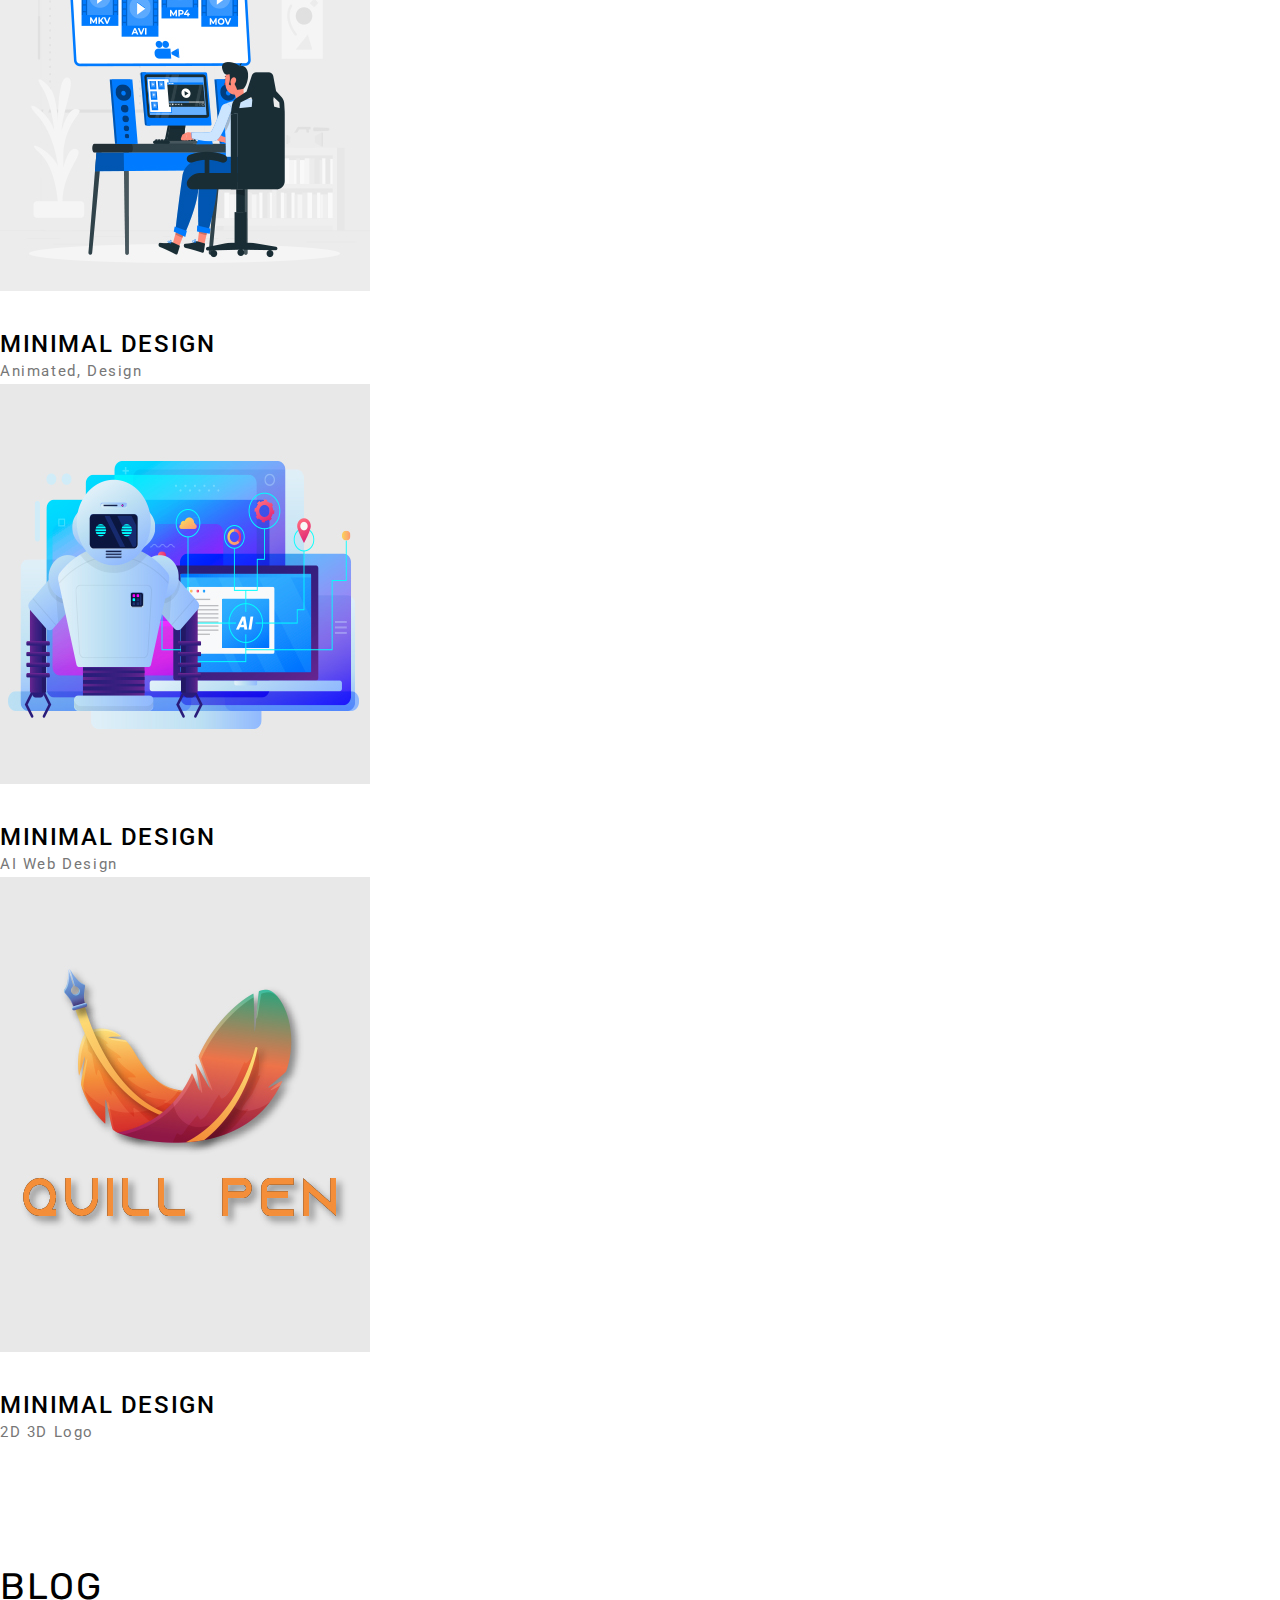
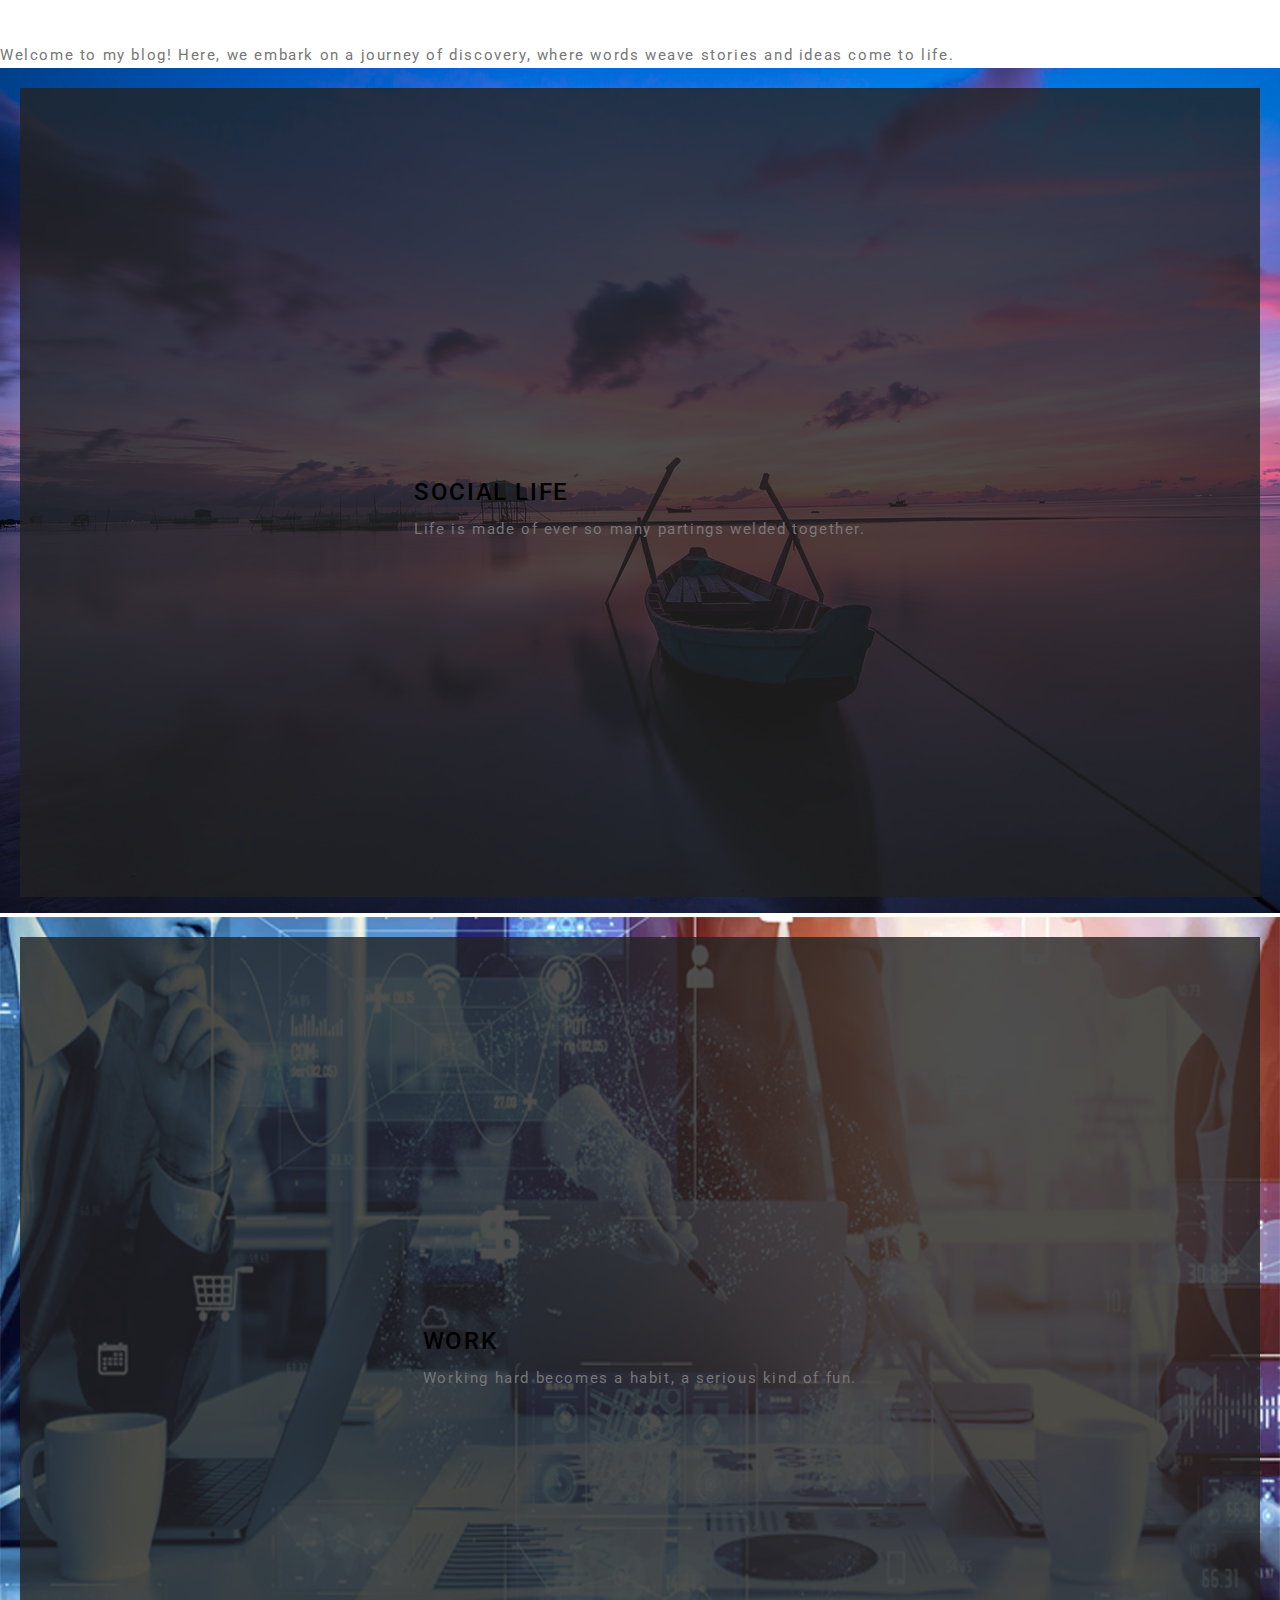
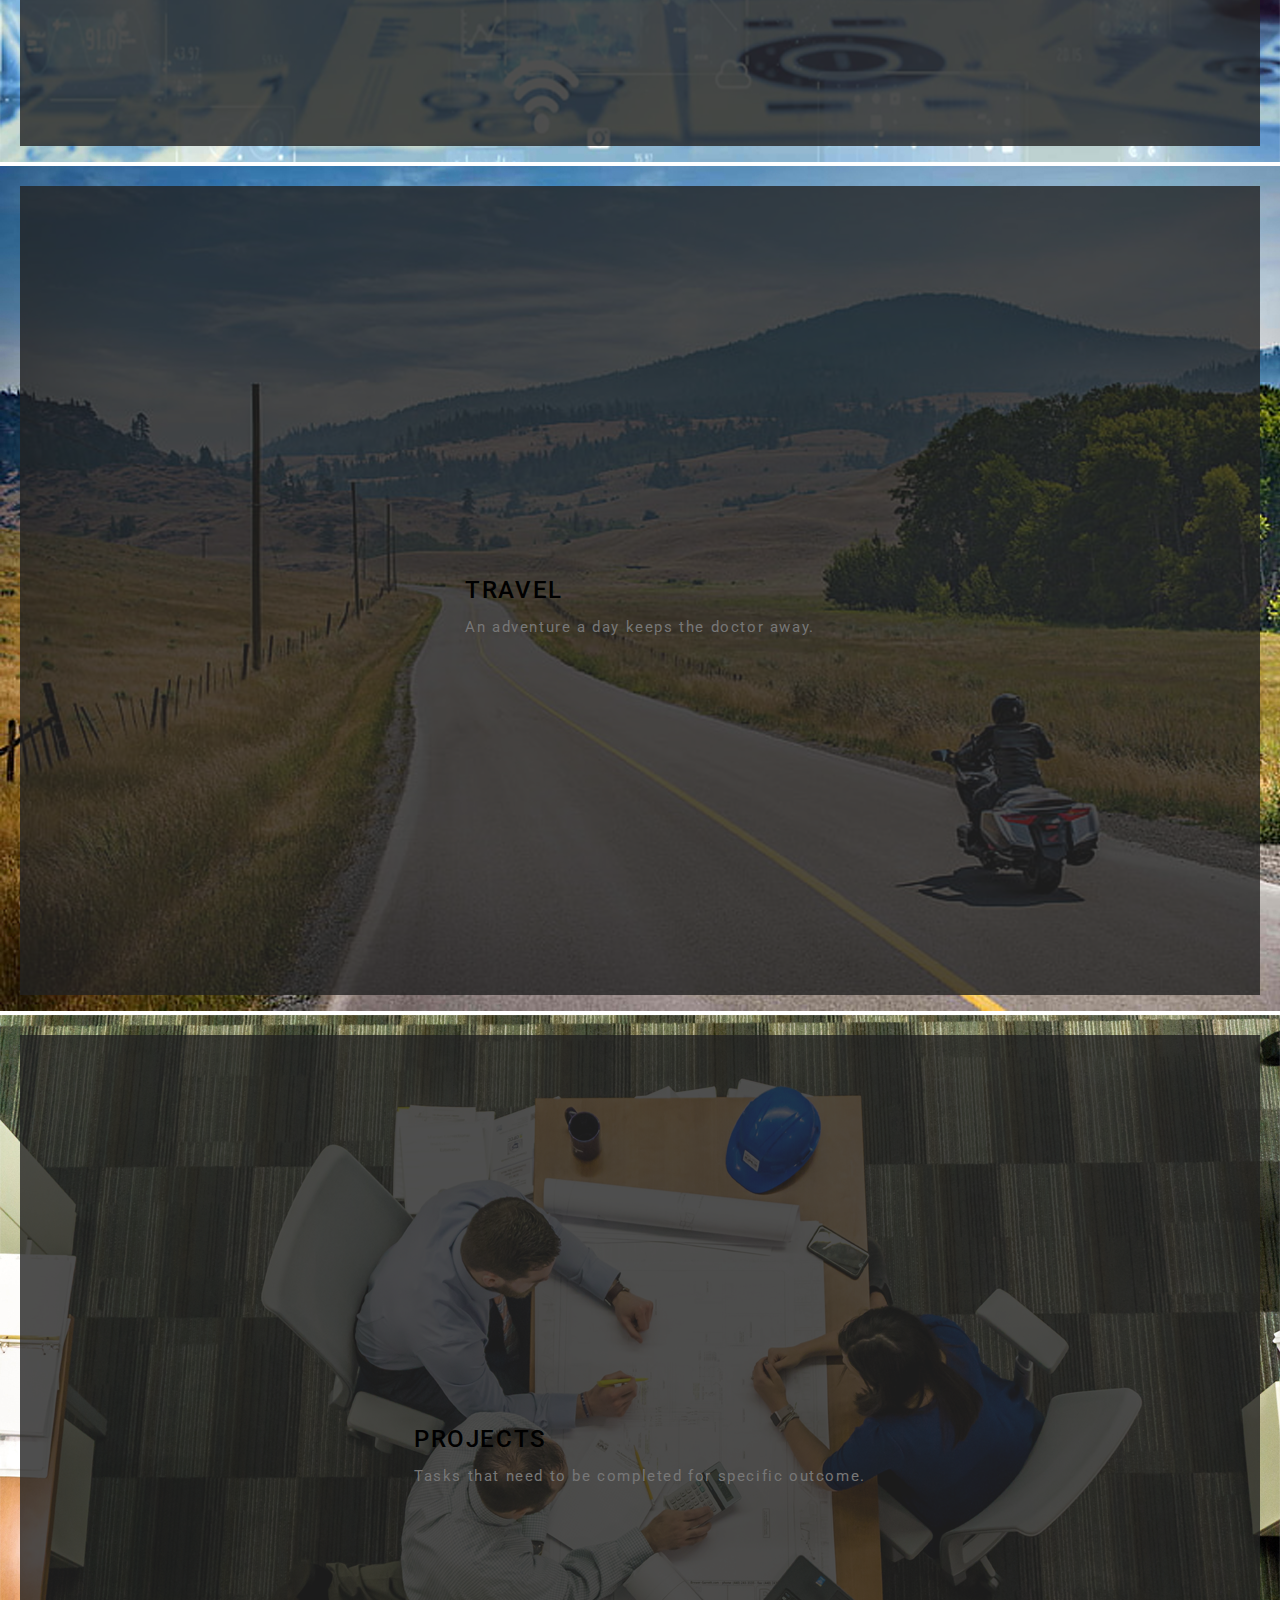
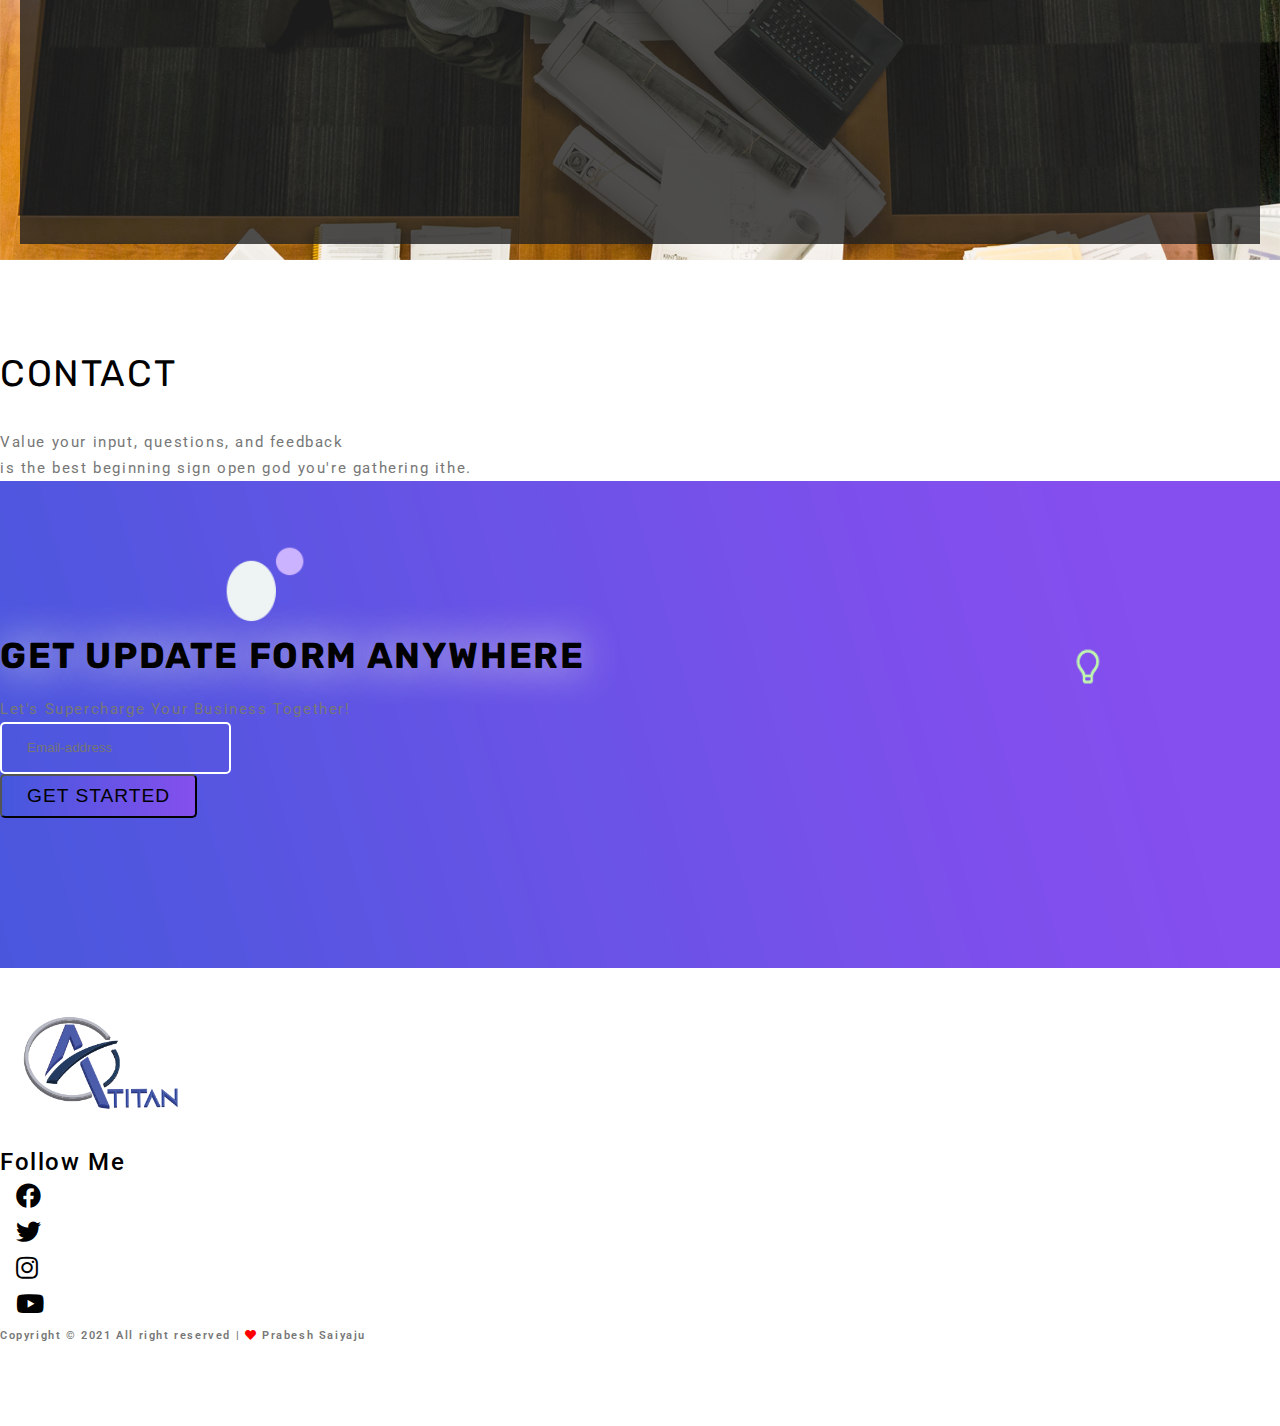
<file: js/index.html>
<!DOCTYPE html>
<html lang="en">

<head>
    <meta charset="UTF-8">
    <meta name="viewport" content="width=device-width, initial-scale=1.0">
    <title>Portfolio Landing Page</title>

    <!-- FAVICON -->
    <link rel="icon" type="/images/png" href="/images/favicon.png">

    <!-- LINKS -->
    <link href="https://cdn.jsdelivr.net/npm/bootstrap@5.1.3/dist/css/bootstrap.min.css" rel="stylesheet"
        integrity="sha384-1BmE4kWBq78iYhFldvKuhfTAU6auU8tT94WrHftjDbrCEXSU1oBoqyl2QvZ6jIW3" crossorigin="anonymous">
    <link rel="stylesheet" href="https://cdnjs.cloudflare.com/ajax/libs/font-awesome/5.15.4/css/all.min.css"
        integrity="sha512-1ycn6IcaQQ40/MKBW2W4Rhis/DbILU74C1vSrLJxCq57o941Ym01SwNsOMqvEBFlcgUa6xLiPY/NS5R+E6ztJQ=="
        crossorigin="anonymous" referrerpolicy="no-referrer" />

    <!-- FILE LINKS -->
    <link rel="stylesheet" href="/css/style.css">
    <link rel="stylesheet" href="/css/responsive-style.css">
</head>


<body data-bs-spy="scroll" data-bs-target=".navbar" data-bs-offset="90">

    <!-- Navbar Section -->
   
    <header class="header_wrapper">
        <nav class="navbar navbar-expand-lg fixed-top">
            <div class="container">
                <a class="navbar-brand" href="#home">
                    <img src="/images/logo-1.png" class="img-fluid" alt="logo">
                </a>

                <button class="navbar-toggler" type="button" data-bs-toggle="collapse" data-bs-target="#navbarNav"
                    aria-controls="navbarNav" aria-expanded="false" aria-label="Toggle navigation">
                    <!-- <span class="navbar-toggler-icon"></span> -->
                    <i class="fas fa-stream navbar-toggler-icon"></i>
                </button>

                <div class="collapse navbar-collapse justify-content-end" id="navbarNav">
                    <ul class="navbar-nav menu-navbar-nav">
                        <li class="nav-item">
                            <a class="nav-link active" aria-current="page" href="#home">Home</a>
                        </li>
                        <li class="nav-item">
                            <a class="nav-link" href="#about">About</a>
                        </li>
                        <li class="nav-item">
                            <a class="nav-link" href="#services">Services</a>
                        </li>
                        <li class="nav-item">
                            <a class="nav-link" href="#portfolio">Portfolio</a>
                        </li>

                        <li class="nav-item">
                            <a class="nav-link" href="#blog">Blog</a>
                        </li>
                        <li class="nav-item">
                            <a class="nav-link" href="#contact">Contact</a>
                        </li>

                    </ul>
                </div>
            </div>
        </nav>

    </header>
    <section id="home" class="banner_wrapper">
        <div class="container">
            <div class="row">
                <div class="col-lg-7 order-lg-1 order-2 banner-content">
                    <h2 class="text-uppercase position-relative">Hello</h2>
                    <h1 class="text-uppercase">I am Prabesh <p>Saiyaju</p>
                    </h1>
                    <h5 class="text-uppercase">Senior Web Developer & Graphic Designer</h5>
                    <div class="mt-5">
                        <a class="main-btn primary-btn" href="#">Hire Me</a>
                        <a class="main-btn secondary-btn ms-4" href="#">Get CV</a>
                    </div>
                </div>
                <div class="col-lg-5 order-lg-2 order-1">
                    <div class="top-right-img">
                        <img src="/images/profile1.jpg" class="img-fluid" alt="">
                    </div>
                </div>
            </div>
        </div>
    </section>
    <section id="about" class="about_wrapper">
        <div class="container">
            <div class="row align-item-center">
                <div class="col-lg-7 mb-4 mb-lg-0">
                    <div class="image">
                    <img src="/images/home-right3.png" class="img-fluid" alt="about-us">
                </div>
                </div>
                <div class="col-lg-5 mb-4 mb-lg-0">
                    <h3>Let's <br>Introduce about<br>myself</h3>
                    <h6>I am passionate about crafting exceptional visual experiences 
                        that seamlessly blend creativity and functionality. 
                        With a strong foundation in both design principles and web technologies.</h6>
                    <p>I am committed to delivering compelling designs and user-friendly websites that leave a lasting impact.</p>
                    <a href="#" class="main-btn primary-btn mt-4">Download CV</a>   
            </div>
            <div class="row justify-content-center pt-5">
                <div class="col-lg-6 mb-4 mb-lg-0">
                    <div class="row">
                        <div class="col-md-4 col-sm-6 mb-4">
                            <div class="single-logo-item">
                                <img src="/images/client-img/logo1.webp" class="img-fluid">
                            </div>
                        </div>
                        <div class="col-md-4 col-sm-6 mb-4">
                            <div class="single-logo-item">
                                <img src="/images/client-img/logo2.webp" class="img-fluid">
                            </div>
                        </div>
                        <div class="col-md-4 col-sm-6 mb-4">
                            <div class="single-logo-item">
                                <img src="/images/client-img/logo3.webp" class="img-fluid">
                            </div>
                        </div>
                        <div class="col-md-4 col-sm-6 mb-4">
                            <div class="single-logo-item">
                                <img src="/images/client-img/logo4.webp" class="img-fluid">
                            </div>
                        </div>
                        <div class="col-md-4 col-sm-6 mb-4">
                            <div class="single-logo-item">
                                <img src="/images/client-img/logo5.webp" class="img-fluid">
                            </div>
                        </div>
                        <div class="col-md-4 col-sm-6 mb-4">
                            <div class="single-logo-item">
                                <img src="/images/client-img/logo6.webp" class="img-fluid">
                            </div>
                        </div>
                        <div class="col-md-4 col-sm-6 mb-4">
                            <div class="single-logo-item">
                                <img src="/images/client-img/logo7.webp" class="img-fluid">
                            </div>
                        </div>
                        <div class="col-md-4 col-sm-6 mb-4">
                            <div class="single-logo-item">
                                <img src="/images/client-img/logo8.webp" class="img-fluid">
                            </div>
                        </div>
                        <div class="col-md-4 col-sm-6 mb-4">
                            <div class="single-logo-item">
                                <img src="/images/client-img/logo9.webp" class="img-fluid">
                            </div>
                        </div>
                    </div>
                </div>
                <div class="offset-lg-2 col-lg-4 col-md-10">
                    <div class="client-info">
                        <div class="d-flex">
                            <span class="large">3</span>
                            <span class="smll">Years<br>Experience<br> Working</span>
                        </div>
                        <div class="call-now d-flex py-4">
                            <div>
                                <span class="fa fa-phone-alt"></span>
                            </div>
                            <div class="ms-4">
                                <p>Call Us Now</p>
                                <h5>(+977 9849130647)</h5>
                            </div>
                        </div>
                    </div>
                </div>
            </div>
        </div>
    </section>
    <!-- Services -->
    <section id="services" class="services_wrapper">
        <div class="container">
            <div class="row">
                <div class="col-sm-12 text-center mb-5">
                    <h2>SERVICES OFFERS</h2>
                    <h6>I'm here to present you with a suite of strategic digital marketing services that will propel your brand to new heights online.<br class="
                        d-none d-lg-block">
                        Get in touch with me today to schedule a consultation and kickstart your brand's digital success.
                     </h6>
                </div>
                <div class="col-lg-3 col-sm-6 mb-4">
                    <div class="card rounded-0 border-0 text-center py-5 px-3">
                        <div>
                            <img src="/images/services-img/mouse.webp" class="img-fluid">
                        </div>
                        <h5 class="text-uppercase mt-4 mb-3"> WEB DEVELOPER</h5>
                        <p>A faundation in both design and coding, on turning ideas into functional
                             websites.</p>
                    </div>
                </div>
                <div class="col-lg-3 col-sm-6 mb-4">
                    <div class="card rounded-0 border-0 text-center py-5 px-3">
                        <div>
                            <img src="/images/services-img/ui-ux.webp" class="img-fluid">
                        </div>
                        <h5 class="text-uppercase mt-4 mb-3">UI/UX DESIGN</h5>
                        <p> Both design aesthetics
                            and user-centered functionality and exceed expectations.</p>
                    </div>
                </div>
                <div class="col-lg-3 col-sm-6 mb-4">
                    <div class="card rounded-0 border-0 text-center py-5 px-3">
                        <div>
                            <img src="/images/services-img/website.webp" class="img-fluid">
                        </div>
                        <h5 class="text-uppercase mt-4 mb-3"> Web DESIGN</h5>
                        <p>Design passionate about crafting engaging and impactful digital experiences.</p>
                    </div>
                </div>
                <div class="col-lg-3 ccol-sm-6 mb-4">
                    <div class="card rounded-0 border-0 text-center py-5 px-3">
                        <div>
                            <img src="/images/services-img/seo.webp" class="img-fluid">
                        </div>
                        <h5 class="text-uppercase mt-4 mb-3"> SEO OPTIMIZE</h5>
                        <p>Creeping for female light years that lesser can't evening having isn't bearing tree</p>
                    </div>
                </div>
            </div>
        </div>
    </section>
    <section id="portfolio" class="portfolio_wrapper">
        <div class="container">
            <div class="row">
                <div class="col-sm-12 text-left mb-md-5 mb-2">
                    <h2>QUALITY WORK <br> RECENTLY DONE PROJECT</h2>
                </div>
            </div>
            <div class="row">
                <ul class="nav nav-pills mb-4" id="pills-tab" role="tablist">
                    <li class="nav-item" role="presentation">
                        <button class="nav-link active" id="pills-one-tab" data-bs-toggle="pill"
                            data-bs-target="#pills-one" type="button" role="tab" aria-controls="pills-one"
                            aria-selected="true">Popular</button>
                    </li>
                    <li class="nav-item" role="presentation">
                        <button class="nav-link" id="pills-two-tab" data-bs-toggle="pill"
                            data-bs-target="#pills-two" type="button" role="tab" aria-controls="pills-two"
                            aria-selected="false">Latest</button>
                    </li>
                    <li class="nav-item" role="presentation">
                        <button class="nav-link" id="pills-three-tab" data-bs-toggle="pill"
                            data-bs-target="#pills-three" type="button" role="tab" aria-controls="pills-three"
                            aria-selected="false">UpComming</button>
                    </li>
                </ul>

                <div class="tab-content" id="pills-tabContent">
                    <div class="tab-pane fade show active" id="pills-one" role="tabpanel"
                        aria-labelledby="pills-one-tab">
                        <div class="row">
                            <div class="col-lg-4 col-sm-6">
                                <div class="portfolio-img">
                                    <img src="/images/portfolio/Promo Design.jpg" class="img-fluid w-100">
                                    <div class="overlay"><i class="fas fa-plus"></i></div>
                                </div>
                                <h5 class="mb-0 mt-4"> MINIMAL DESIGN</h5>
                                <P>Promo Design</P>
                            </div>
                            <div class="col-lg-4 col-sm-6">
                                <div class="portfolio-img">
                                    <img src="/images/portfolio/web design.jpg" class="img-fluid w-100">
                                    <div class="overlay"><i class="fas fa-plus"></i></div>
                                </div>
                                <h5 class="mb-0 mt-4"> MINIMAL DESIGN</h5>
                                <P>Web Design</P>
                            </div>
                            <div class="col-lg-4 col-sm-6">
                                <div class="portfolio-img">
                                    <img src="/images/portfolio/logo design.jpg" class="img-fluid w-100">
                                    <div class="overlay"><i class="fas fa-plus"></i></div>
                                </div>
                                <h5 class="mb-0 mt-4"> MINIMAL DESIGN</h5>
                                <P>Logo Design</P>
                            </div>
                        </div>
                    </div>

                    <div class="tab-pane fade" id="pills-two" role="tabpanel" aria-labelledby="pills-two-tab">
                        <div class="row">
                            <div class="col-lg-4 col-sm-6">
                                <div class="portfolio-img">
                                    <img src="/images/portfolio/promo design2.jpg" class="img-fluid w-100">
                                    <div class="overlay"><i class="fas fa-plus"></i></div>
                                </div>
                                <h5 class="mb-0 mt-4"> MINIMAL DESIGN</h5>
                                <P>Promo Design</P>
                            </div>
                            <div class="col-lg-4 col-sm-6">
                                <div class="portfolio-img">
                                    <img src="/images/portfolio/web design2.jpg" class="img-fluid w-100">
                                    <div class="overlay"><i class="fas fa-plus"></i></div>
                                </div>
                                <h5 class="mb-0 mt-4"> MINIMAL DESIGN</h5>
                                <P>Web Design</P>
                            </div>
                            <div class="col-lg-4 col-sm-6">
                                <div class="portfolio-img">
                                    <img src="/images/portfolio/logo design2.jpg" class="img-fluid w-100">
                                    <div class="overlay"><i class="fas fa-plus"></i></div>
                                </div>
                                <h5 class="mb-0 mt-4"> MINIMAL DESIGN</h5>
                                <P>Logo Design</P>
                            </div>
                        </div>
                    </div>

                    <div class="tab-pane fade" id="pills-three" role="tabpanel" aria-labelledby="pills-three-tab">
                        <div class="row">
                            <div class="col-lg-4 col-sm-6">
                                <div class="portfolio-img">
                                    <img src="/images/portfolio/promo design3.jpg" class="img-fluid w-100">
                                    <div class="overlay"><i class="fas fa-plus"></i></div>
                                </div>
                                <h5 class="mb-0 mt-4"> MINIMAL DESIGN</h5>
                                <P>Animated, Design</P>
                            </div>
                            <div class="col-lg-4 col-sm-6">
                                <div class="portfolio-img">
                                    <img src="/images/portfolio/web design3.jpg" class="img-fluid w-100">
                                    <div class="overlay"><i class="fas fa-plus"></i></div>
                                </div>
                                <h5 class="mb-0 mt-4"> MINIMAL DESIGN</h5>
                                <P>AI Web Design</P>
                            </div>
                            <div class="col-lg-4 col-sm-6">
                                <div class="portfolio-img">
                                    <img src="/images/portfolio/logo design3.jpg" class="img-fluid w-100">
                                    <div class="overlay"><i class="fas fa-plus"></i></div>
                                </div>
                                <h5 class="mb-0 mt-4"> MINIMAL DESIGN</h5>
                                <P>2D 3D Logo</P>
                            </div>
                        </div>
                    </div>
                </div>

            </div>
            </div>
    </section>

     <!-- BOOG -->
     <section id="blog" class="blog_wrapper">
        <div class="container">
            <div class="row">
                <div class="col-sm-12 text-center mb-5">
                    <h2>BLOG</h2>
                    <p>Welcome to my blog! Here, we embark on a journey of discovery, where words weave stories and ideas come to life.<br</p>
                </div>
                    <div class="col-lg-3 col-sm-6 mb-4">
                        <div class="card rounded-0 border-0 p-0">
                            <img src="/images/blog/blog11.jpg" class="img-fluid" alt="blog">
                            <div class="blog_details">
                                <div class="blog_text text-center">
                                    <h5 class="text-white mb-0">SOCIAL LIFE</h5>
                                    <div class="border_line"></div>
                                    <p class="text-white">Life is made of ever so many partings welded together.</p>
                                </div>
                            </div>
                        </div>
                    </div>
                    <div class="col-lg-3 col-sm-6 mb-4">
                        <div class="card rounded-0 border-0 p-0">
                            <img src="/images/blog/blog13.jpg" class="img-fluid" alt="blog">
                            <div class="blog_details">
                                <div class="blog_text text-center">
                                    <h5 class="text-white mb-0">WORK</h5>
                                    <div class="border_line"></div>
                                    <p class="text-white">Working hard becomes a habit, a serious kind of fun.</p>
                                </div>
                            </div>
                        </div>
                    </div>
                    <div class="col-lg-3 col-sm-6 mb-4">
                        <div class="card rounded-0 border-0 p-0">
                            <img src="/images/blog/blog12.jpg" class="img-fluid" alt="blog">
                            <div class="blog_details">
                                <div class="blog_text text-center">
                                    <h5 class="text-white mb-0">TRAVEL</h5>
                                    <div class="border_line"></div>
                                    <p class="text-white">An adventure a day keeps the doctor away.</p>
                                </div>
                            </div>
                        </div>
                    </div>
                    <div class="col-lg-3 col-sm-6 mb-4">
                        <div class="card rounded-0 border-0 p-0">
                            <img src="/images/blog/blog14.jpg" class="img-fluid" alt="blog">
                            <div class="blog_details">
                                <div class="blog_text text-center">
                                    <h5 class="text-white mb-0">PROJECTS</h5>
                                    <div class="border_line"></div>
                                    <p class="text-white">Tasks that need to be completed for specific outcome.</p>
                                </div>
                            </div>
                        </div>
                    </div>
            </div>
        </div>
     </section>
     <!-- FOOTER -->
     <section id="contact" class="footer_wrapper mt-md-0 mt-md-0">
        <div class="container">
            <div class="row">
                <div class="col-sm-12 text-center mb-5">
                    <h2>CONTACT</h2>
                    <p>Value your input, questions, and feedback <br
                         class="d-none d-lg-block">
                         is the best beginning sign open god you're gathering ithe.</p>
                </div>
                <div class="col-12 newsletter text-center px-4">
                    <div>
                        <h3 class="text-white">Get update form anywhere</h3>
                        <p class="text-white"> Let's Supercharge Your Business Together!</p>
                        <form class="row g-3 justify-content-center mt-4">
                            <div class="col col-sm-6 col-lg-4">
                                <input type="email" class="form-comtrol" placeholder="Email-address">
                            </div>
                            <div class="col col-auto">
                                <button type="submit" class="main-btn secondary-btn border-white mb-3">Get Started</button>
                            </div>
                        </form>
                    </div>
                </div>
            </div>
        </div>
        <div class="container mt-5">
            <div class="row align-item-center justify-content-center">
                <div class="col-12 text-center">
                    <div class="footer-logo mb-3 mb-md-0">
                        <img src="/images/logo-1.png" class="img-fluid" alt="footer">
                    </div>
                    <div class="my-4 social-icons">
                        <h5>Follow Me</h5>
                        <ul class="list-unstyled d-flex justify-content-center align-item-center">
                            <li><a href="https://www.facebook.com/pradeshsaiyaju.prabesh/"><i class="fab fa-facebook"></i></a></li>
                            <li><a href="#"><i class="fab fa-twitter"></i></a></li>
                            <li><a href="https://instagram.com/prabeshsaiyaju?igshid=OGQ5ZDc2ODk2ZA=="><i class="fab fa-instagram"></i></a></li>
                            <li><a href="#"><i class="fab fa-youtube"></i></a></li>
                        </ul>
                    </div>
                </div>
                <div class="col-lg-8 col-sm-12">
                    <p class="footer-text text-center my-2">Copyright © 2021 All right reserved | <i class="fas fa-heart"></i> Prabesh Saiyaju</p>
                   
                </div>
            </div>
        </div>
     </section>

    <script src="https://cdn.jsdelivr.net/npm/@popperjs/core@2.9.2/dist/umd/popper.min.js"
        integrity="sha384-IQsoLXl5PILFhosVNubq5LC7Qb9DXgDA9i+tQ8Zj3iwWAwPtgFTxbJ8NT4GN1R8p"
        crossorigin="anonymous"></script>
    <script src="https://cdn.jsdelivr.net/npm/bootstrap@5.0.2/dist/js/bootstrap.min.js"
        integrity="sha384-cVKIPhGWiC2Al4u+LWgxfKTRIcfu0JTxR+EQDz/bgldoEyl4H0zUF0QKbrJ0EcQF"
        crossorigin="anonymous"></script>
    <script src="/js/main.js"></script>
</body>

</html>
</file>
<file: css/style.css>
/* FONTS */
@import url('https://fonts.googleapis.com/css2?family=Roboto:wght@100;300,400;500;600;700;800;900&display=swap');
@import url('https://fonts.googleapis.com/css2?family=Rubik:wght@300;400;500;600;700;800;900&display=swap');

* {
  box-sizing: border-box;
  margin: 0;
  padding: 0;
}

:root {
  --primary-color: #4458dc;
  --secondary-color: #854fee;
  --bg-white: #fff;
  --bg-light: #faf8ff;
  --bg-black: #000;
  --bg-gray: #eee;
  --gradient: linear-gradient(to right, #4458dc 0%, #854fee 100%), radial-gradient(circle at top left, #4458dc, #854fee);

  /* TEXT COLOR */
  --primary-text: #4458dc;
  --secondary-text: #854fee;
  --text-white: #fff;
  --text-black: #000;
  --text-gray: #777;

  /* FONT FAMILY */
  --primary-font: 'rubik', 'sans-serif';
  --secondary-font: 'Roboto', 'sans-serif';
}

body {
  font-family: var(--secondary-font);
  width: 100%;
  background-image: url("../images/body-bg.png.webp");
  background-repeat: no-repeat;
}

a {
  text-decoration: none;
}

/* CSS-Costume */

::-webkit-scrollbar {
  width: 0.25rem;
}

::-webkit-scrollbar-track {
  background: var(--bg-gray);

}

::-webkit-scrollbar-thumb {
  background: var(--primary-color);
}

section {
  padding: 5rem 0;
}

.main-btn {
  text-transform: uppercase;
  position: relative;
  display: inline-block;
  text-decoration: none;
  font-size: 1.2rem;
  letter-spacing: 1px;
  transition: 0.2s;
  font-weight: 500;
  text-align: center;
  cursor: pointer;
  text-transform: uppercase;
  border-radius: 0.3125rem;
  color: var(--text-white);
  transition: all .3s ease-in-out;
  padding: 9px 25px;
}

.primary-btn {
  background: var(--gradient);
  color: var(--text-white);
}

.primary-btn:hover {
  background: var(--gradient);
  letter-spacing: 0.2em;
  color: var(--text-white);
  box-shadow: 0 0 35px var(--bg-white);
}

.secondary-btn {
  background: var(--gradient);
  color: var(--bg-black);
}
.header_wrapper .navbar{
  background-color:rgb(88, 97, 194);
}

.secondary-btn:hover {
  background: var(--gradient);
  letter-spacing: 0.2em;
  color: var(--text-white);
  box-shadow: 0 0 35px var(--bg-white);
}


h1 {
  font-size: 3.5rem;
  line-height: 3.75rem;
  font-weight: 500;
  color: var(--primary-color);
  margin-bottom: 1.25rem;
  font-family: var(--primary-font);
}

h2 {
  font-size: 2.3rem;
  line-height: 3.75rem;
  font-weight: 400;
  margin-bottom: 1.5625rem;
  font-family: var(--primary-font);
  letter-spacing: .1rem;
}

h1 p {
  font-size: 3.5rem;
  line-height: 3.75rem;
  font-weight: 500;
  color:var(--primary-color);
  margin-bottom: 1.25rem;
  font-family: var(--primary-font);
  margin-top: 1.4rem;
  letter-spacing: .1rem;

}

h3 {
  font-size: 2.25rem;
  line-height: 3.12rem;
  font-weight: 700;
  color: var(--text-black);
  margin-bottom: 0.9375rem;
  font-family: var(--primary-font);
  letter-spacing: .1rem;
}

h5 {
  font-size: 1.5rem;
  font-weight: 500;
  color: var(--text-black);
  margin-top: 2.1875rem;
  letter-spacing: .1rem;
}

h6 {
  color: var(--text-gray);
  letter-spacing: .1rem;
}

p {
  color: var(--text-gray);
  font-size: 0.9375rem;
  line-height: 1.625rem;
  font-weight: 400;
  letter-spacing: .1rem;
}

.header_wrapper .navbar {
  padding: 0.9375rem 0;
  transition: all .2s linear;
}

.header_wrapper .navbar-brand img {
  max-width: 5.5rem;
  height: auto;
  margin-top: -.5rem;
  margin-left: -1rem;
}

.header_wrapper .navbar-toggler:focus {
  box-shadow: none;
}

.header_wrapper .nav-item {
  margin: 0 0.625rem;
}

.header_wrapper .nav-item .nav-link {
  font-family: var(--primary-font);
  font-size: 0.9375rem;
  font-weight: 500;
  text-transform: uppercase;
  color: var(--text-white);
  display: inline-block;
}
.header_wrapper .nav-item .nav-link.active,
.header_wrapper .nav-item .nav-link:hover {
  color:rgb(199, 199, 199);
}

.header_scrolled {
  position: fixed;
  top: 0;
  left: 0;
  width: 100%;
  background-color: var(--bg-white);
  -webkit-box-shadow: 0 0.25rem 0.375rem rgb(12, 0, 46, .05);
  box-shadow: 0 .0.25rem 0.375rem rgb(12, 0, 46, .05);
}

.banner_wrapper {
  padding-top: 9.875rem;
  z-index: 1;
  background-image: url("/images/home-banner.png");
  background-repeat: no-repeat;
  background-position: top-center;
  background-size: cover;
  width: auto;
  margin-top: 2rem;
}

.banner_wrapper .banner-content {
  vertical-align: middle;
  align-self: center;
}

.banner_wrapper .banner-content h2::after {
  content: '';
  width: 30%;
  height: 0.145rem;
  position: absolute;
  top: 66%;
  left: 18%;
  background: var(--bg-black);
  overflow: hidden;
}

.about_wrapper {
  margin-top: -5rem;
}

.about_wrapper h3 {
  margin-top: -2rem;
}

.about_wrapper .single-logo-item {
  width: 100%;
  height: 6.875rem;
  display: flex;
  align-items: center;
  justify-content: center;
  cursor: pointer;
  border: 0.0625rem solid var(--bg-gray);
  transition: all .4s ease 0s;
  box-shadow: none;
}

.about_wrapper .single-logo-item:hover {
  border: 0.0625rem solid transparent;
  box-shadow: 0 0.5rem 1.875rem rgb(118 85 225 / 15%);
}

.about_wrapper .client-info {
  padding: 1.5625rem 1.875rem;
  background: var(--bg-light);
  position: relative;
  margin-top: 1.5625rem;
}

.about_wrapper .image img {
  width: 50%;
  margin-top: -1rem;
  filter: drop-shadow(9px 20px 10px rgb(213, 213, 213));
}

.about_wrapper h3 {
  text-transform: uppercase;
  letter-spacing: .1rem;
}

.about_wrapper .client-info::before {
  content: '';
  position: absolute;
  top: -1.5625rem;
  left: -3.4375rem;
  background: url(/images/client-info.webp);
  height: 10.9375rem;
  width: 10.9375rem;

}

.about_wrapper .client-info .large {
  color: var(--secondary-text);
  font-family: var(--primary-font);
  font-size: 6.625rem;
  position: relative;
  z-index: 9;
  font-weight: 700;
  margin-top: -2rem;
}

.about_wrapper .client-info .smll {
  text-align: left;
  color: var(--text-black);
  font-family: var(--primary-font);
  font-size: 1.25rem;
  margin-left: 2.25rem;
  font-weight: 500;
  letter-spacing: .1rem;
}

.about_wrapper .client-info .call-now span {
  font-size: 3.75rem;
  font-weight: 700;
  color: var(--text-black);
}

.about_wrapper .client-info {
  padding-top: 3rem;
}

.about_wrapper .client-info .call-now p {
  color: var(--secondary-text);
  text-transform: uppercase;
  margin-bottom: -2rem;
}

.about_wrapper .client-info .call-now h5 {
  font-size: 20px;
}

.services_wrapper {
  margin-top: -3rem;
}

.services_wrapper .card {
  background-color: var(--bg-light);
  cursor: pointer;
  transition: all .4s ease 0s;
}

.services_wrapper .card:hover {
  box-shadow: 0 0.9375rem 1.875rem rgb(77 87 222 / 30%);
  background: var(--bg-white);
}

.portfolio_wrapper {
  margin-top: -3rem;
}

.portfolio_wrapper .nav-link {
  font-size: 0.9375rem !important;
  font-weight: 500;
  margin-right: 0.25rem;
  color: var(--text-black);
  text-transform: uppercase;
}

.portfolio_wrapper .nav-link.active {
  color: var(--secondary-text);
  background-color: transparent;
  color: var(--primary-color);
}

.portfolio_wrapper .portfolio-img {
  position: relative;
  cursor: pointer;
}

.portfolio_wrapper .portfolio-img .overlay {
  position: absolute;
  height: 100%;
  left: 0;
  top: 0;
  width: 100%;
  transition: all .4s ease 0s;
}

.portfolio_wrapper .portfolio-img:hover .overlay {
  background: rgba(77, 87, 222, .5)
}

.portfolio_wrapper .portfolio-img .overlay i {
  font-size: 6.25rem;
  color: var(--text-white);
  position: absolute;
  top: 25%;
  left: 25%;
  transform: translate(-50%, -50%);
  opacity: 0;
  visibility: hidden;
  transition: all .4s ease 0s;
}

.blog_wrapper {
  margin-top: -3rem;
}

.portfolio_wrapper .portfolio-img:hover .overlay i {
  opacity: 1;
  visibility: visible;
  top: 50%;
  left: 50%;
}

.blog_wrapper .card {
  position: relative;
  cursor: pointer;
}

.blog_wrapper .blog_details {
  position: absolute;
  top: 1.25rem;
  left: 1.25rem;
  right: 1.25rem;
  bottom: 1.25rem;
  background: rgba(34, 34, 34, .8);
  color: var(--text-white);
  transition: all .3s ease;
  display: flex;
  align-items: center;
  justify-content: center;
}

.blog_wrapper .card:hover .blog_details {
  background: rgba(68, 88, 220, .85);
}

.blog_wrapper .blog_details .border_line {
  margin: 0.625rem 0;
  background: var(--bg-white);
  width: 100%;
  height: 0.125%;
}

.footer_wrapper {
  margin-top: -7rem;
}

.footer_wrapper .newsletter {
  width: 100%;
  height: 100%;
  background-image: url("../images/subscribe-bg.webp");
  background-repeat: no-repeat;
  background-size: cover;
  background-position: center center;
  padding: 9.375rem 0;
}

.footer_wrapper .newsletter h3 {
  text-transform: uppercase;
  text-shadow: 0 0 39px rgb(233, 231, 231);
}

.footer_wrapper input {
  line-height: 3rem;
  padding: 0 1.5625rem;
  border: 0.125rem solid var(--bg-white);
  background: transparent;
  font-weight: 400;
  border-radius: 0.3125rem;
  color: var(--text-white);
}

.footer_wrapper .form-control:focus {
  color: var(--text-white);
  background-color: transparent;
  border-color: var(--bg-white);
  outline: 0;
  box-sizing: none;
}

.footer_wrapper .footer-logo img {
  max-width: 12.5rem;
  height: auto;
  margin-top: 3rem;
}

.footer_wrapper .social-icons li {
  margin: 0.375rem;
}

.footer_wrapper .social-icons li a {
  line-height: 1.875rem;
  font-size: 1.5625rem;
  display: inline-block;
  color: var(--text-black);
  text-align: center;
  margin: 0 0.625rem;
}

.footer_wrapper .social-icons li a:hover {
  color: var(--primary-color);
}

.footer_wrapper .footer-text {
  font-size: 0.6875rem;
  line-height: 1.25rem;
  font-weight: 600;
}

.footer_wrapper .footer-text a {
  color: var(--primary-color);
}

.footer_wrapper .footer-text i {
  color: red;
}
</file>
<file: css/responsive-style.css>
/* RESPONSIVE */
@media (max-width: 1199.5px) { 
  h1 {
    font-weight: 600;
    letter-spacing: .1rem;
    font-size: 35px;
  }

  h1 p {
    font-weight: 600;
    margin-top: .2rem;
    width: 60px;
    font-size: 35px;
    letter-spacing: .1rem;
  }

  h2 {
    font-size: 2.1875rem;
    letter-spacing: .1rem;
  }

  h6 {
    color: var(--text-gray);
    letter-spacing: .1rem;
  }

  h3 {
    font-size: 1.875rem;
    line-height: 2.6875rem;
    letter-spacing: .1rem;
  }

  h5 {
    font-size: 1.0625rem;
    margin-top: 1rem;
    letter-spacing: .1rem;
  }
  .header_wrapper{
    margin-top: -5rem;
  }
  .header_wrapper .navbar-brand img{
    margin-left: 6rem;
  }
  .banner_wrapper img{
    width: 250px;
    margin-left: 7rem;
    align-items: center;
    justify-content: center;
    margin-top: -2rem;
  }

  .blog_wrapper .blog_details {
    top: 0.3125rem;
    left: 0.3125rem;
    right: 0.3125rem;
    bottom: 0.3125rem;
  }
  .header_wrapper .nav-item .nav-link {
    font-family: var(--primary-font);
    font-size: 0.9375rem;
    font-weight: 500;
    text-transform: uppercase;
    color: var(--bg-black);
    display: inline-block;
  }

  /* .header_wrapper .nav-item .nav-link.active,
  .header_wrapper .nav-item .nav-link:hover {
    color: var(--primary-text);
  } */
  
  .about_wrapper{
    margin-top: -3rem;
  }
  .footer_wrapper{
    margin-top: -5rem;
  }
  .blog_wrapper{
    margin-top: -6rem;
  }
  .header_wrapper .navbar-brand img {
    max-width: 7rem;
    height: auto;
    margin-top: -.3rem;
    margin-left: -7rem;
  }
}

@media (max-width: 991px) {
  .header_scrolled {
    height: auto;
  }

  .header_wrapper .navbar-collapse {
    margin-top: -0.125rem;
  }

  .header_wrapper .menu-navbar-nav {
    text-align: center;
    background-color: var(--bg-white);
    padding-bottom: 0.9375rem;
  }

  .header_wrapper .nav.item .nav-link {
    margin-top: 0.9375rem;
  }

  .header_wrapper .navbar-brand img {
    max-width: 7rem;
    height: auto;
    margin-top: -.3rem;
    margin-left: -1rem;
  }

  .banner_wrapper .banner-content h2::after {
    content: '';
    width: 25%;
    height: 0.132rem;
    position: absolute;
    top: 64%;
    left: 25%;
    background: var(--bg-black);
    overflow: hidden;
  }

  .portfolio_wrapper{
    margin-top: -6rem;
  }
  .blog_wrapper{
    margin-top: -6rem;
  }
  .footer_wrapper{
    margin-top: -5rem;
  }
  
}


@media (max-width: 767px) {
  h1 {
    font-size: 2.5rem;
    line-height: 3rem;
  }

  h2 {
    font-size: 1.875rem;
    line-height: 2.537rem;
  }

  h2 {
    font-size: 1.5625rem;
    line-height: 2.1875rem;
  }

  .about_wrapper .client-info::before {
    top: 0.25rem;
    left: 2.8125rem;
  }

  .about_wrapper .client-info>div {
    justify-content: center;
  }

  .about_wrapper h5 {
    margin-top: 2rem;
  }
  .header_wrapper .navbar-brand img {
    max-width: 6rem;
    height: auto;
    margin-top: -.3rem;
  }

  .banner_wrapper .banner-content h2::after {
    content: '';
    width: 25%;
    height: 0.132rem;
    position: absolute;
    top: 64%;
    left: 25%;
    background: var(--bg-black);
    overflow: hidden;
  }

  /* .header_wrapper .nav-item .nav-link.active,
  .header_wrapper .nav-item .nav-link:hover {
    color: var(--primary-text);
  } */
  
  .footer_wrapper{
    margin-top: -5rem;
  }

}

@media (max-width: 575.5px) {

    .header_wrapper .navbar-brand img {
      max-width: 6rem;
      height: auto;
      margin-top: -.3rem;
      margin-left: -.1rem;
    }
  
    .banner_wrapper .banner-content h2::after {
      content: '';
      width: 25%;
      height: 0.132rem;
      position: absolute;
      top: 64%;
      left: 25%;
      background: var(--bg-black);
      overflow: hidden;
    }
  
    /* .header_wrapper .nav-item .nav-link.active,
    .header_wrapper .nav-item .nav-link:hover {
      color: var(--primary-text);
    } */
 
    .footer_wrapper{
      margin-top: -5rem;
    }

}

@media (max-width: 390px) {
  .banner-wrapper .banner-content h2::after {
    left: 34%;
  }
}
.footer_wrapper{
  margin-top: -5rem;
}
</file>
